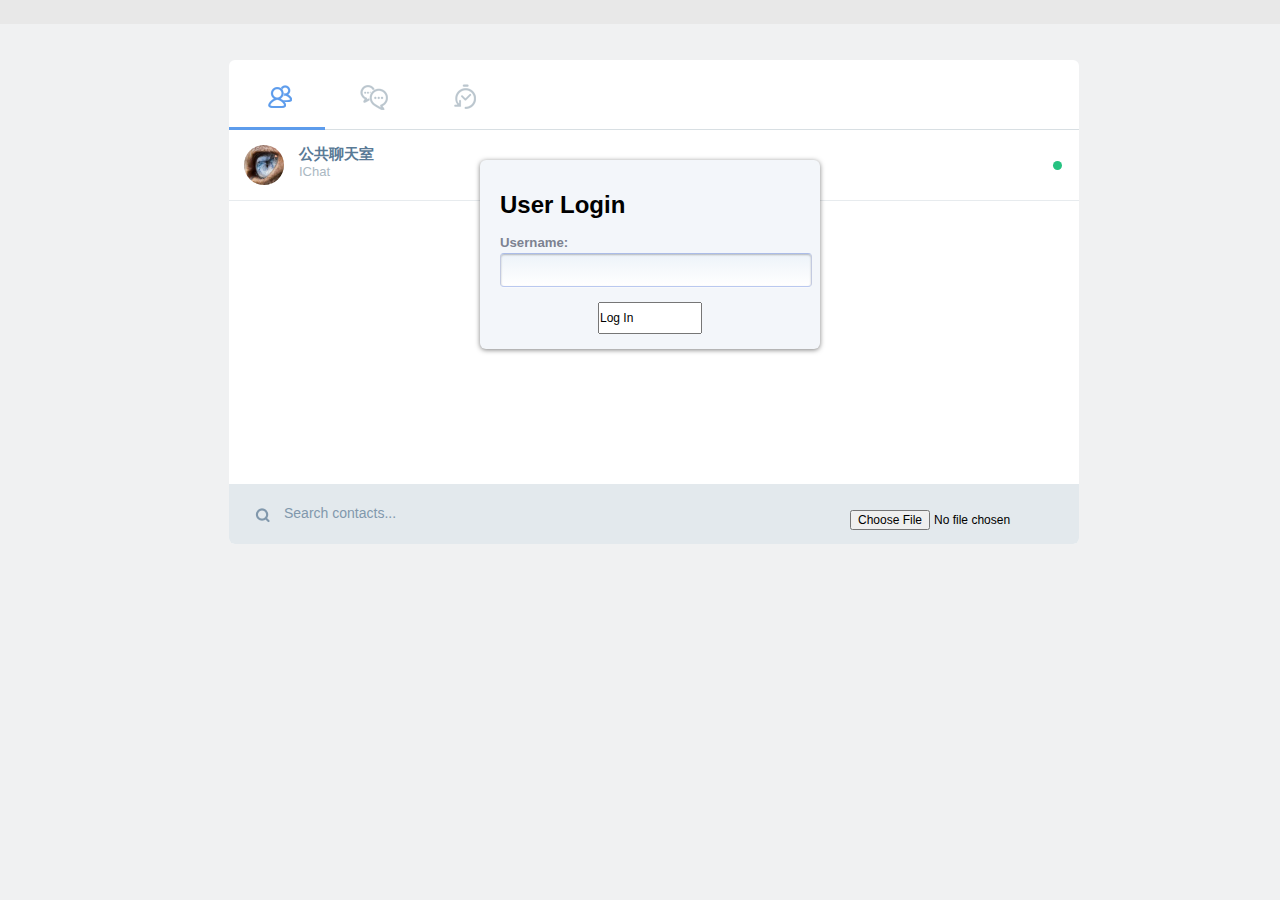
<file: web/page/index.html>
<!Doctype html>
<html lang="zh">
<head>
	<meta charset="UTF-8">
	<meta http-equiv="X-UA-Compatible" content="IE=edge,chrome=1"> 
	<meta name="viewport" content="width=device-width, initial-scale=1.0">
	<title>IChat</title>
	<link rel="stylesheet" type="text/css" href="css/normalize.css" />
	<link rel="stylesheet" type="text/css" href="css/default.css">
	<link rel="stylesheet" type="text/css" href="css/styles.css">
	<!--[if IE]>
		<script src="js/html5.min.js"></script>
	<![endif]-->




</head>
<body>

	<div class="jq22-container">

		<div class="jq22-content bgcolor-3">
			<div id="chatbox" >
				<div id="friendslist">
			    	<div id="topmenu">
			        	<span class="friends"></span>
			            <span class="chats" onclick="window.open('http://localhost:8080/page/Customer.html' +
			            											'?name='+ self_name+'&img='+self_imgurl);"></span>
			            <span class="history"></span>
			        </div>
			        
			        <div id="friends" style="overflow: auto;height: 355px;">
			        	<div class="chatroom" id="chatroom" onclick="refresh('chatroom')">
			            	<img src="img/0.jpg" />
			                <p>
			                	<strong style="display: block;">公共聊天室</strong>
				                <span style="display: block;">IChat</span>
			                </p>
			                <div class="status available"></div>
			            </div>

						<!--
			            <div class="friend">
			            	<img src="img/5_copy.jpg" />
			                <p>
			                <strong>	Darnell	Strickland</strong>
				                <span>darnellstrickland@gmail.com</span>
			                </p>
			                <div class="status inactive"></div>
			            </div>
						-->

			            <div id="search">
				            <input type="text" id="searchfield" value="Search contacts..." />
			            </div>
			            
			        </div>                
			        
			    </div>	
			    
			    <div id="chatview" class="p1">    	
			        <div id="profile" >

			            <div id="close">
			                <div class="cy"></div>
			                <div class="cx"></div>
			            </div>
			            
			            <p>Miro Badev</p>
			            <span>github.com/Samaritan-Infi</span>
			        </div>
			        <div id="chat-messages">
			        	<label>Thursday 02</label>
			            
			            <div class="message">
			            	<img src="img/0.jpg" />
			                <div class="bubble">
			                	Welcome to ICHAT , enjoy yourself !
			                    <div class="corner"></div>
			                    <span>2018-1-21</span>
			                </div>
			            </div>
			            

			            
			        </div>
			    	
			        <div id="sendmessage">
			        	<input type="text" style="width:700px;" placeholder="type and press enter to chat" id="chat"  />
			            <button id="send"></button>
			        </div>
			    
			    </div>

			</div>	
		</div>
		
	</div>

	<input type="file" id="file" name="file" style="position: absolute; left: 850px;top:510px;"/>
	<div id="result"></div>

<div class="noscript"><h2 style="color: #ff0000">Seems your browser doesn't support Javascript! Websockets rely on Javascript being enabled. Please enable
	Javascript and reload this page!</h2></div>
<div>
	<p>

	</p>
	<div id="console-container">

	</div>
</div>


<div id="loginmodal" style="z-index: -1;position: absolute;left: 480px;top: 160px;">
	<h1>User Login</h1>
	<form id="loginform" name="loginform" method="post" action="index.html">
		<label for="username">Username:</label>
		<input type="text" name="username" id="username" class="txtfield" tabindex="1">

		<div class="center"><input  name="btn" id="btn" class="flatbtn-blu hidemodal" value="Log In" tabindex="3"
			style="width: 100px;height: 28px;" onclick="login_button_click()" >
		</div>
	</form>
</div>
	<!-- 处理服务器内容-->

	<script type="application/javascript">
        var Chat = {};
        /*
         * 判断语句是否为自己发出的
         */
        var self_send = 0 ;
        var self_imgurl = "" ;
        var self_name = "" ;
        Chat.socket = null;

        //判断当前对象是哪一个 ，默认为聊天室
        var chat_object = "chatroom" ;

        //初始化头像的连接地址
        var imgurl_list = new Array();
        imgurl_list[0] = "img/0.jpg" ;
        for(var i = 1 ; i < 16 ; i ++ ){
            imgurl_list[i] = ("img/" + i + ".jpg" ).toString();
		}

        /*
         * 记录所有人的对话
         */
        var wide_chat = new Array() ;
        wide_chat[0] = ' ^Welcome to ICHAT , enjoy yourself !^img/0.jpg' ;
        var wide_chat_pos = 1 ;

        var solo_map = new Map(); 		//列表人员的map
		var solo_img_list = new Array() ; // 列表头像map
        var solo_num = 0 ; // 列表总人数 从1开始

        var solo_chat = new Array() ; //存对应个人的对话
		var solo_chat_num = new Array() ; //存对应个人的对话的个数 每个从0开始

		//判断是否要发送图片
		var img_Base64 ;
		var img_Base64_status = 0 ;

        Chat.connect = (function(host) {
            if ('WebSocket' in window) {
                Chat.socket = new WebSocket(host);
            } else if ('MozWebSocket' in window) {
                Chat.socket = new MozWebSocket(host);
            } else {
                Console.log('Error: WebSocket is not supported by this browser.');
                return;
            }

            Chat.socket.onopen = function () {
                Console.log('Info: WebSocket connection opened.');
                document.getElementById('chat').onkeydown = function(event) {
                    if (event.keyCode == 13) {
                        //用于区分广播还是私聊
						if(chat_object == 'chatroom'){
                            var command = "WIDE^" ;
						}else{
						    var command = "SOLO^" ;
						}
                        Chat.sendMessage(command);
                    }
                };
            };

            Chat.socket.onclose = function () {
                document.getElementById('chat').onkeydown = null;
                Console.log('Info: WebSocket closed.');
            };

            Chat.socket.onmessage = function (message) {
                Console.log(message.data);
            };
        });
        //建立连接时不能发送消息，不然会报错
        Chat.initialize = function() {
            if (window.location.protocol == 'http:') {
                Chat.connect('ws://' + window.location.host + '/websocket/chat');
            } else {
                Chat.connect('wss://' + window.location.host + '/websocket/chat');
            }
            //分配随机的图片地址
            self_imgurl = imgurl_list[Math.floor(Math.random()*15) + 1];
            document.getElementById("loginmodal").style.zIndex = '2' ;
        };

        //注意这里的command 都已经在末尾添加了'^'符号
        Chat.sendMessage = (function(command) {
            var string = document.getElementById('chat').value;

            // 检查发送方是否期望发送图片
			//IMAGE绝对路径
			// alert(string.substring(0 , 5)) ;
            // if(string.substring(0 , 5) == 'image' || string.substring(0 , 5) == 'IMAGE'){
			// 	string = getBase64Image(string.substr(5)) ;
			// 	alert(string);
            // }
			if(img_Base64_status == 1){
			    string = img_Base64 ;
			    img_Base64_status = 0 ;
			}

            if(command == "SOLO^"){
                var message = command  + chat_object + '^' + string;
                build_self_contact(self_name + ":" + string , self_imgurl) ;
                //alert(command + chat_object + '^' + document.getElementById('chat').value);
			}
			else {
                var message = command + string;
            }

            if (message != '') {

                self_send = 1 ;
                // build_self_contact(message , "img/2_copy.jpg") ;
				//alert(message) ;
                Chat.socket.send(message);
                document.getElementById('chat').value = '';
            }
        });
        /*
         * 自己发言时，建立右边对话
         */
        function build_self_contact(message,imgsrc) {
            var parent = document.getElementById("chat-messages") ;

            var div = document.createElement("div");
            div.className = "message right" ;
            var img = document.createElement("img");
            img.src = imgsrc ;
            div.appendChild(img) ;

            var div_bubble = document.createElement("div_bubble");
            div_bubble.className = "bubble" ;

            if(isIMG(message)){
                ///判断是否为图片
                var img_message = document.createElement("img") ;
                img_message.src = "img/look" + message.split(':')[1] + '.gif';
                img_message.style.marginLeft = '0px' ;
                img_message.style.marginTop = '0px' ;
                img_message.style.marginRight = '0px' ;
                img_message.style.marginBottom = '0px' ;
                div_bubble.appendChild(img_message) ;
            }
            else if(isBase64(message)){

                var img_message = document.createElement("img") ;
                var pre = message.split(':')[0].length ;
                message = message.substr(pre + 1) ;
                //var tt = message.substr(28) ;
                //alert(message) ;
                img_message.src = message;
                //alert('' + img_message.src) ;

                img_message.style.margin = '0px' ;
                //img_message.style.marginTop = '0px' ;
                div_bubble.appendChild(img_message) ;
            }
            else{
                div_bubble.innerText = message ;
            }

            var div_corner = document.createElement("div");
            div_corner.className = "corner" ;
            div_bubble.appendChild(div_corner) ;
            var span = document.createElement("span") ;
            var time = new Date().Format("hh:mm:ss");
            span.innerText = time ;
            div_bubble.appendChild(span) ;

            div.appendChild(div_bubble) ;
            parent.appendChild(div) ;
        }
        /*
         * 处理时间格式
         */
        Date.prototype.Format = function (fmt) {
            var o = {
                "M+": this.getMonth() + 1, //月份
                "d+": this.getDate(), //日
                "h+": this.getHours(), //小时
                "m+": this.getMinutes(), //分
                "s+": this.getSeconds(), //秒
                "q+": Math.floor((this.getMonth() + 3) / 3), //季度
                "S": this.getMilliseconds() //毫秒
            };
            if (/(y+)/.test(fmt)) fmt = fmt.replace(RegExp.$1, (this.getFullYear() + "").substr(4 - RegExp.$1.length));
            for (var k in o)
                if (new RegExp("(" + k + ")").test(fmt)) fmt = fmt.replace(RegExp.$1, (RegExp.$1.length == 1) ? (o[k]) : (("00" + o[k]).substr(("" + o[k]).length)));
            return fmt;
        }
        function isIMG(message) {
            var array = message.split(':') ;
            message = array[1] ;
            // alert(array[1]) ;
            // alert('/');
            if(message.charAt(0) == '/')
				return true ;
            return false ;
        }
        function isBase64(message){
            var array = message.split(':') ;
            message = array[1] ;

            if(array.length > 2 && message == 'data')
                return true ;
            return false ;
		}
        /*
         * 收到回复时建立左边对话
         */
        function  build_other_contact(message , imgsrc) {
            var parent = document.getElementById("chat-messages") ;

            var div = document.createElement("div");
            div.className = "message" ;
            var img = document.createElement("img");
            img.src = imgsrc ;
            div.appendChild(img) ;
			//alert(imgsrc) ;

            var div_bubble = document.createElement("div_bubble");
            div_bubble.className = "bubble" ;
            if(isIMG(message)){
                ///判断是否为图片
                var img_message = document.createElement("img") ;
                img_message.src = "img/look"  + message.split(':')[1] + '.gif';
                img_message.style.marginLeft = '0px' ;
                img_message.style.marginTop = '0px' ;
                div_bubble.appendChild(img_message) ;
			}
            else if(isBase64(message)){

                var img_message = document.createElement("img") ;
                var pre = message.split(':')[0].length ;
                message = message.substr(pre + 1) ;
                //var tt = message.substr(28) ;
                //alert(message) ;
                img_message.src = message;
                //alert('' + img_message.src) ;

                img_message.style.marginLeft = '0px' ;
                img_message.style.marginTop = '0px' ;
                div_bubble.appendChild(img_message) ;
			}
            else{
                div_bubble.innerText = message ;
			}

            var div_corner = document.createElement("div");
            div_corner.className = "corner" ;
            div_bubble.appendChild(div_corner) ;
            var span = document.createElement("span") ;
            var time = new Date().Format("hh:mm:ss");
            span.innerText = time ;
            div_bubble.appendChild(span) ;

            div.appendChild(div_bubble) ;
            parent.appendChild(div) ;
        }
        var Console = {};
        var SinglePerson = "" ;


        /*
         * 对服务器的回信进行响应
         */
        Console.log = (function(message) {
            /*
             * 返回当前用户列表
             */
            var array = message.split("^") ;

            if(array[0] == "LIST"){
                return_list(message) ;
                return ;
            }else if(array[0] == "JOIN"){
                var console = document.getElementById('chat-messages');
                var div = document.createElement('div');
				div.className = 'bubble' ;
				div.style.marginLeft = '350px';
				div.style.background = '#f0f4f7' ;
				div.style.width = '150px';
				div.innerText = array[1] ;
				console.appendChild(div);
                while (console.childNodes.length > 25) {
                    console.removeChild(console.firstChild);
                }
                console.scrollTop = console.scrollHeight;
			}else if(array[0] == "EXIT"){
                var console = document.getElementById('chat-messages');
                var div = document.createElement('div');
                div.className = 'bubble' ;
                div.style.marginLeft = '350px';
                div.style.background = '#f0f4f7' ;
                div.style.width = '150px';
                div.innerText = array[1] ;
                console.appendChild(div);
                while (console.childNodes.length > 25) {
                    console.removeChild(console.firstChild);
                }
                console.scrollTop = console.scrollHeight;
			}else if(array[0] == "WIDE"){

                var console = document.getElementById('chat-messages');
                var p = document.createElement('p');
                p.style.wordWrap = 'break-word';
                p.innerHTML = array[1];

                wide_chat[wide_chat_pos ++ ] = array[1] + '^' + array[2] + '^' + array[3];



                if(chat_object == "chatroom"){
                    if(self_send == 0)
                        build_other_contact(array[1] + ':' + array[2], array[3]);
                    else
                        build_self_contact(array[1] + ':' + array[2] , self_imgurl);
				}
                self_send = 0 ;
                while (console.childNodes.length > 25) {
                    console.removeChild(console.firstChild);
                }
                console.scrollTop = console.scrollHeight;
            }else if(array[0] == "SOLO"){
                //SOLO^发送者^信息
                //alert(array[1] + "  " + array[2] + " " + array[3]) ;

                for(var key in solo_map){
                    alert("属性：" + key + ",值：" + solo_map[key]);
                }

                var name_num = solo_map.get(array[1]) ;

                if(solo_chat_num[name_num] == 0){
                    solo_chat[name_num] = new Array() ;
				}

				var chat_num = solo_chat_num[name_num] ;
				solo_chat[name_num][chat_num] = array[1] + '^' + array[3] ;
				solo_chat_num[name_num] ++ ;

				//注意自己现在可能不在这个界面
				if(chat_object == array[1]){
				    //如果已经在这个界面，在发送时已经处理，比不处理
                    // if(array[1].toString() == self_name){
                     //    build_self_contact(array[1] + ': ' + array[3] , self_imgurl) ;
                    // }else
                    if(array[1].toString() != self_name){
                        build_other_contact(array[1] + ':' + array[3] , array[2]);
                    }
				}
			}
        });
        /*
         * 向服务器发送当前用户信息
         */
        function send_user() {

            var message = "USER^" + self_name +"^"+self_imgurl;
            Chat.socket.send(message);
        }

		//初始化
        Chat.initialize();




        document.addEventListener("DOMContentLoaded", function() {
            // Remove elements with "noscript" class - <noscript> is not allowed in XHTML
            var noscripts = document.getElementsByClassName("noscript");
            for (var i = 0; i < noscripts.length; i++) {
                noscripts[i].parentNode.removeChild(noscripts[i]);
            }
        }, false);

        /*
         * 向服务器请求当前在线人员list
         */
        function send_list() {

            var message = "LIST";
            Chat.socket.send(message);
        }

        /*
         * 清除屏幕message元素，清除对话框中的信息
         */
        function clear_message() {
            var message_list = document.getElementsByClassName("message") ;

            // 不能用for循环来删除，因为这个list好像会动态改变，删除后，原来的123位置会改到012，所以每次只能删除一半的元素

            while(message_list.length > 0){
                var temp = message_list[0] ;
                temp.remove();
            }
        }
        /*
         * 将服务器返回的list处理显示到界面上
         */

        function  return_list(message) {

            var list = document.getElementById("friends") ;
            var friend_list = document.getElementsByClassName("friend") ;
            var array = message.split("^") ;

            // 不能用for循环来删除，因为这个list好像会动态改变，删除后，原来的123位置会改到012，所以每次只能删除一半的元素
            //写到实验报告里
            //for(var i = 0 ; i < friend_list.length ; ){
            while(friend_list.length > 0){
                var temp = friend_list[0] ;
                temp.remove();
            }

            //alert(string) ;

            for(var i = 1 ; i < array.length - 1; i ++){

				var name = array[i].toString() ;
				if(name == 'LIST') continue ;
                if(solo_map.has(name)){

				}else{

                    solo_num ++ ;
                    solo_map.set(name , solo_num) ;
                    solo_img_list[solo_num] = array[i + 1].toString() ;

                    solo_chat_num[solo_num] = 0 ;
                    //alert(name +  '  here' + ' ' + solo_map.get(name) );

				}
                i ++ ;
            }

            for(var i = 1 ; i < array.length - 1; i ++){
                if(array[i].toString() == "LIST") continue ;
                var div = document.createElement('div');
                div.className = "friend" ;
                div.id = array[i].toString() ;

				div.onclick = function () {
				    var id = this.id ;
				    chat_object = id ;
                    clear_message() ;
                    if(id == "chatroom"){
                        for(var i = 0 ; i < wide_chat_pos ; i ++ ){
                            //wide_chat[wide_chat_pos ++ ] = array[1] + '^' + array[2] + '^' + array[3];
                            var array = wide_chat[i].split('^') ;
                            if(array[0] == self_name)
                                build_self_contact(array[0] + ':' + array[1] , self_imgurl);
                            else
                                build_other_contact(array[0] + ':' + array[1], array[2]);
                            //alert(array[0] + ':' + array[1] + ':' + array[2]) ;
                        }
                        return ;
                    }else{
                        var id_num = solo_map.get(id) ;
                        var img_other = solo_img_list[id_num] ;
                        for(var i = 0 ; i < solo_chat_num[id_num] ; i ++ ){
                            var array = solo_chat[id_num][i].split("^") ;
                            if(array[0] == self_name)
                                build_self_contact(array[0] + ':' + array[1] , self_imgurl);
                            else
                                build_other_contact(array[0] + ':' + array[1], img_other);
                        }
                    }
				}


                var img = document.createElement("img") ;
                img.src = array[i+1].toString() ;
                div.appendChild(img) ;
                var p = document.createElement("p") ;
                var strong = document.createElement("strong");
                strong.style.display = "block" ;
                strong.innerText = array[i].toString() ;
                var span = document.createElement("span");
                span.innerText = "github.com/Samaritan-Infi" ;
                p.appendChild(strong) ;
                p.appendChild(span) ;
                div.appendChild(p) ;
                var div_available = document.createElement("div");
                div_available.className = "status available";
                div.appendChild(div_available) ;
				i ++ ;

                list.appendChild(div);

                //给chatlist 中的添加的每一个个人 添加jquery 来进行私人聊天
				build_link_panel(array[i - 1].toString() , img.src) ;
            }
        }
		/*
		 * 将jquery新建的面板附着到传入的div中
		 */
		function build_link_panel(main_id , imgurl) {
			var div_chatview = document.createElement('div');
			div_chatview.className = 'p1' + main_id ;
			div_chatview.id = 'chatview' + main_id ;
			div_chatview.style.display = 'block' ;

			var div_profile = document.createElement('div');
			div_profile.className = 'animate' + main_id;
			div_profile.id = 'profile' + main_id;

			var div_close = document.createElement('div');
			div_close.id = 'close' ;

			var div_close_x = document.createElement('div');
			div_close_x.className = 'cy s1 s2 s3' ;

			var div_close_y = document.createElement('div');
			div_close_y.className = 'cx s1 s2 s3' ;

			div_close.appendChild(div_close_x) ;
			div_close.appendChild(div_close_y) ;

			var p = document.createElement('p');
			p.className = 'animate' ;
			p.innerText = main_id ;

			var span = document.createElement('span') ;
			span.innerText = 'mirobadev@gmail.com' ;

			div_profile.appendChild(div_close) ;
			div_profile.appendChild(p) ;
			div_profile.appendChild(span) ;

			var div_chat_message = document.createElement('div') ;
			div_chat_message.className = 'animate' ;
			div_chat_message.id = 'chat-messages' ;

			var label = document.createElement('label');
			label.innerText = new Date().Format("hh:mm:ss") ;

			div_chat_message.appendChild(label) ;

			var div_sendmessage = document.createElement('div');
			div_sendmessage.id = 'sendmessage' ;

			var input = document.createElement('input') ;
			input.id = 'chat';
			input.style.width = '700px';
			input.type = 'text' ;
			input.placeholder = 'type and press enter to chat' ;

			var button = document.createElement('button') ;
			button.id = 'send' ;

			var img = document.createElement('img') ;
			img.src = imgurl ;
			img.className = 'floatingImg' ;
			img.style.left = '388px' ;
			img.style.top = '20px' ;
			img.style.width = '68px' ;

			div_chatview.appendChild(div_profile) ;
			div_chatview.appendChild(div_chat_message) ;
			div_chatview.appendChild(div_sendmessage);
			div_chatview.appendChild(img) ;

			linkJquery(main_id) ;
         }

        function linkJquery( main_panel) {
             $('.friend').each(function () {
                 $(this).click(function () {
                     var childOffset = $(this).offset();
                     var parentOffset = $(this).parent().parent().offset();
                     var childTop = childOffset.top - parentOffset.top;
                     var clone = $(this).find('img').eq(0).clone();
                     var top = childTop + 12 + 'px';
                     $(clone).css({ 'top': top }).addClass('floatingImg').appendTo('#chatbox');
                     setTimeout(function () {
                         $('#profile p').addClass('animate');
                         $('#profile').addClass('animate');
                     }, 100);
                     setTimeout(function () {
                         $('#chat-messages').addClass('animate');
                         $('.cx, .cy').addClass('s1');
                         setTimeout(function () {
                             $('.cx, .cy').addClass('s2');
                         }, 100);
                         setTimeout(function () {
                             $('.cx, .cy').addClass('s3');
                         }, 200);
                     }, 150);
                     $('.floatingImg').animate({
                         'width': '68px',
                         'left': '388px',
                         'top': '20px'
                     }, 200);
                     var name = $(this).find('p strong').html();
                     var email = $(this).find('p span').html();
                     $('#profile p').html(name);
                     $('#profile span').html(email);
                     //$('.message').not('.right').find('img').attr('src', $(clone).attr('src'));
                     $('#friendslist').fadeOut();
                     $('#chatview').fadeIn();

                     $('#close').unbind('click').click(function () {
                         $('#chat-messages, #profile, #profile p').removeClass('animate');
                         $('.cx, .cy').removeClass('s1 s2 s3');
                         $('.floatingImg').animate({
                             'width': '40px',
                             'top': top,
                             'left': '12px'
                         }, 200, function () {
                             $('.floatingImg').remove();
                         });
                         setTimeout(function () {
                             $('#chatview' ).fadeOut();
                             $('#friendslist').fadeIn();
                         }, 50);
                     });
                 });
             });
             $('.chatroom').each(function () {
                 $(this).click(function () {
                     var childOffset = $(this).offset();
                     var parentOffset = $(this).parent().parent().offset();
                     var childTop = childOffset.top - parentOffset.top;
                     var clone = $(this).find('img').eq(0).clone();
                     var top = childTop + 12 + 'px';
                     $(clone).css({ 'top': top }).addClass('floatingImg').appendTo('#chatbox');
                     setTimeout(function () {
                         $('#profile p').addClass('animate');
                         $('#profile').addClass('animate');
                     }, 100);
                     setTimeout(function () {
                         $('#chat-messages').addClass('animate');
                         $('.cx, .cy').addClass('s1');
                         setTimeout(function () {
                             $('.cx, .cy').addClass('s2');
                         }, 100);
                         setTimeout(function () {
                             $('.cx, .cy').addClass('s3');
                         }, 200);
                     }, 150);
                     $('.floatingImg').animate({
                         'width': '68px',
                         'left': '388px',
                         'top': '20px'
                     }, 200);
                     var name = $(this).find('p strong').html();
                     var email = $(this).find('p span').html();
                     $('#profile p').html(name);
                     $('#profile span').html(email);
                     //$('.message').not('.right').find('img').attr('src', $(clone).attr('src'));
                     $('#friendslist').fadeOut();
                     $('#chatview').fadeIn();
                     $('#close').unbind('click').click(function () {
                         $('#chat-messages, #profile, #profile p').removeClass('animate');
                         $('.cx, .cy').removeClass('s1 s2 s3');
                         $('.floatingImg').animate({
                             'width': '40px',
                             'top': top,
                             'left': '12px'
                         }, 200, function () {
                             $('.floatingImg').remove();
                         });
                         setTimeout(function () {
                             $('#chatview').fadeOut();
                             $('#friendslist').fadeIn();
                         }, 50);
                     });
                 });
             });
         }

         /*
          * 用于传输本地图片，将图片转化为BASE64格式发送，在收到的一方解压
          * 这个版本函数不行，是因为基于file协议的，感谢老师教导
          * function getBase64Image(src) {
            alert(src + '  ? ') ;
            var img = new Image() ;
            img.crossOrigin = '';
            img.src = src;

            var canvas = document.createElement("canvas");
            canvas.width = img.width;
            canvas.height = img.height;

            var ctx = canvas.getContext("2d");
            ctx.drawImage(img, 0, 0, img.width, img.height);

            var ext = src.substring(src.lastIndexOf(".")+1).toLowerCase();
            var dataURL = canvas.toDataURL("image/"+ext);
            alert(dataURL);
            return dataURL;
        }

          */

	</script>
	<script type="text/javascript">
        //读取图片
        function ProcessFile(e) {
            var file = document.getElementById('file').files[0];
            if (file) {
                var reader = new FileReader();
                reader.onload = function (event) {
                    img_Base64 = event.target.result;
                    img_Base64_status = 1 ;
                    //alert(txt);
                    var img = document.createElement("img");
                    img.src = txt;//将图片base64字符串赋值给img的src
                    //document.getElementById("result").appendChild(img);
                };
            }
            reader.readAsDataURL(file);
        }

        function contentLoaded() {
            document.getElementById('file').addEventListener('change',
                ProcessFile, false);
        }

        window.addEventListener("DOMContentLoaded", contentLoaded, false);

	</script>
	<script>
		/*
		 * 清除屏幕，然后根据id重新添加
		 */
		function refresh(id) {
			clear_message() ;
			chat_object = id ;
			if(id == "chatroom"){
			    for(var i = 0 ; i < wide_chat_pos ; i ++ ){
                    //wide_chat[wide_chat_pos ++ ] = array[1] + '^' + array[2] + '^' + array[3];
					var array = wide_chat[i].split('^') ;
                    if(array[0] == self_name)
                        build_self_contact(array[0] + ':' + array[1] , self_imgurl);
                    else
                        build_other_contact(array[0] + ':' + array[1], array[2]);
                    //alert(array[0] + ':' + array[1] + ':' + array[2]) ;
				}
			    return ;
			}else{
			    var id_num = solo_map.get(id) ;
			    var img_other = solo_img_list[id_num] ;
			    for(var i = 0 ; i < solo_chat_num[id_num] ; i ++ ){
			        var array = solo_chat[id_num][i].split("^") ;
                    if(array[0] == self_name)
                        build_self_contact(array[0] + ':' + array[1] , self_imgurl);
                    else
                        build_other_contact(array[0] + ':' + array[1], img_other);
				}
			}
        }
	</script>
	<script type="text/javascript">
        function login_button_click() {
            self_name = document.getElementById('username').value ;
            var panel = document.getElementById('loginmodal') ;
            panel.style.zIndex = '-1' ;
            panel.style.display = 'none' ;

            send_user() ;
            send_list() ;
        }
	</script>

<script src="js/jquery.min.js"></script>
	<script>
	$(document).ready(function () {
	    var preloadbg = document.createElement('img');
	    preloadbg.src = 'img/timeline1.png';
	    $('#searchfield').focus(function () {
	        if ($(this).val() == 'Search contacts...') {
	            $(this).val('');
	        }
	    });
	    $('#searchfield').focusout(function () {
	        if ($(this).val() == '') {
	            $(this).val('Search contacts...');
	        }
	    });
	    $('#sendmessage input').focus(function () {
	        if ($(this).val() == 'Send message...') {
	            $(this).val('');
	        }
	    });
	    $('#sendmessage input').focusout(function () {
	        if ($(this).val() == '') {
	            $(this).val('Send message...');
	        }
	    })

	    $('.friend').each(function () {
	        $(this).click(function () {
	            var childOffset = $(this).offset();
	            var parentOffset = $(this).parent().parent().offset();
	            var childTop = childOffset.top - parentOffset.top;
	            var clone = $(this).find('img').eq(0).clone();
	            var top = childTop + 12 + 'px';
	            $(clone).css({ 'top': top }).addClass('floatingImg').appendTo('#chatbox');
	            setTimeout(function () {
	                $('#profile p').addClass('animate');
	                $('#profile').addClass('animate');
	            }, 100);
	            setTimeout(function () {
	                $('#chat-messages').addClass('animate');
	                $('.cx, .cy').addClass('s1');
	                setTimeout(function () {
	                    $('.cx, .cy').addClass('s2');
	                }, 100);
	                setTimeout(function () {
	                    $('.cx, .cy').addClass('s3');
	                }, 200);
	            }, 150);
	            $('.floatingImg').animate({
	                'width': '68px',
	                'left': '388px',
	                'top': '20px'
	            }, 200);
	            var name = $(this).find('p strong').html();
	            var email = $(this).find('p span').html();
	            $('#profile p').html(name);
	            $('#profile span').html(email);
	            //$('.message').not('.right').find('img').attr('src', $(clone).attr('src'));
	            $('#friendslist').fadeOut();
	            $('#chatview').fadeIn();
	            $('#close').unbind('click').click(function () {
	                $('#chat-messages, #profile, #profile p').removeClass('animate');
	                $('.cx, .cy').removeClass('s1 s2 s3');
	                $('.floatingImg').animate({
	                    'width': '40px',
	                    'top': top,
	                    'left': '12px'
	                }, 200, function () {
	                    $('.floatingImg').remove();
	                });
	                setTimeout(function () {
	                    $('#chatview').fadeOut();
	                    $('#friendslist').fadeIn();
	                }, 50);
	            });
	        });
	    });

        $('.chatroom').each(function () {
            $(this).click(function () {
                var childOffset = $(this).offset();
                var parentOffset = $(this).parent().parent().offset();
                var childTop = childOffset.top - parentOffset.top;
                var clone = $(this).find('img').eq(0).clone();
                var top = childTop + 12 + 'px';
                $(clone).css({ 'top': top }).addClass('floatingImg').appendTo('#chatbox');
                setTimeout(function () {
                    $('#profile p').addClass('animate');
                    $('#profile').addClass('animate');
                }, 100);
                setTimeout(function () {
                    $('#chat-messages').addClass('animate');
                    $('.cx, .cy').addClass('s1');
                    setTimeout(function () {
                        $('.cx, .cy').addClass('s2');
                    }, 100);
                    setTimeout(function () {
                        $('.cx, .cy').addClass('s3');
                    }, 200);
                }, 150);
                $('.floatingImg').animate({
                    'width': '68px',
                    'left': '388px',
                    'top': '20px'
                }, 200);
                var name = $(this).find('p strong').html();
                var email = $(this).find('p span').html();
                $('#profile p').html(name);
                $('#profile span').html(email);
                //$('.message').not('.right').find('img').attr('src', $(clone).attr('src'));
                $('#friendslist').fadeOut();
                $('#chatview').fadeIn();
                $('#close').unbind('click').click(function () {
                    $('#chat-messages, #profile, #profile p').removeClass('animate');
                    $('.cx, .cy').removeClass('s1 s2 s3');
                    $('.floatingImg').animate({
                        'width': '40px',
                        'top': top,
                        'left': '12px'
                    }, 200, function () {
                        $('.floatingImg').remove();
                    });
                    setTimeout(function () {
                        $('#chatview').fadeOut();
                        $('#friendslist').fadeIn();
                    }, 50);
                });
            });
        });
	});
	</script>
</body>
</html>
</file>
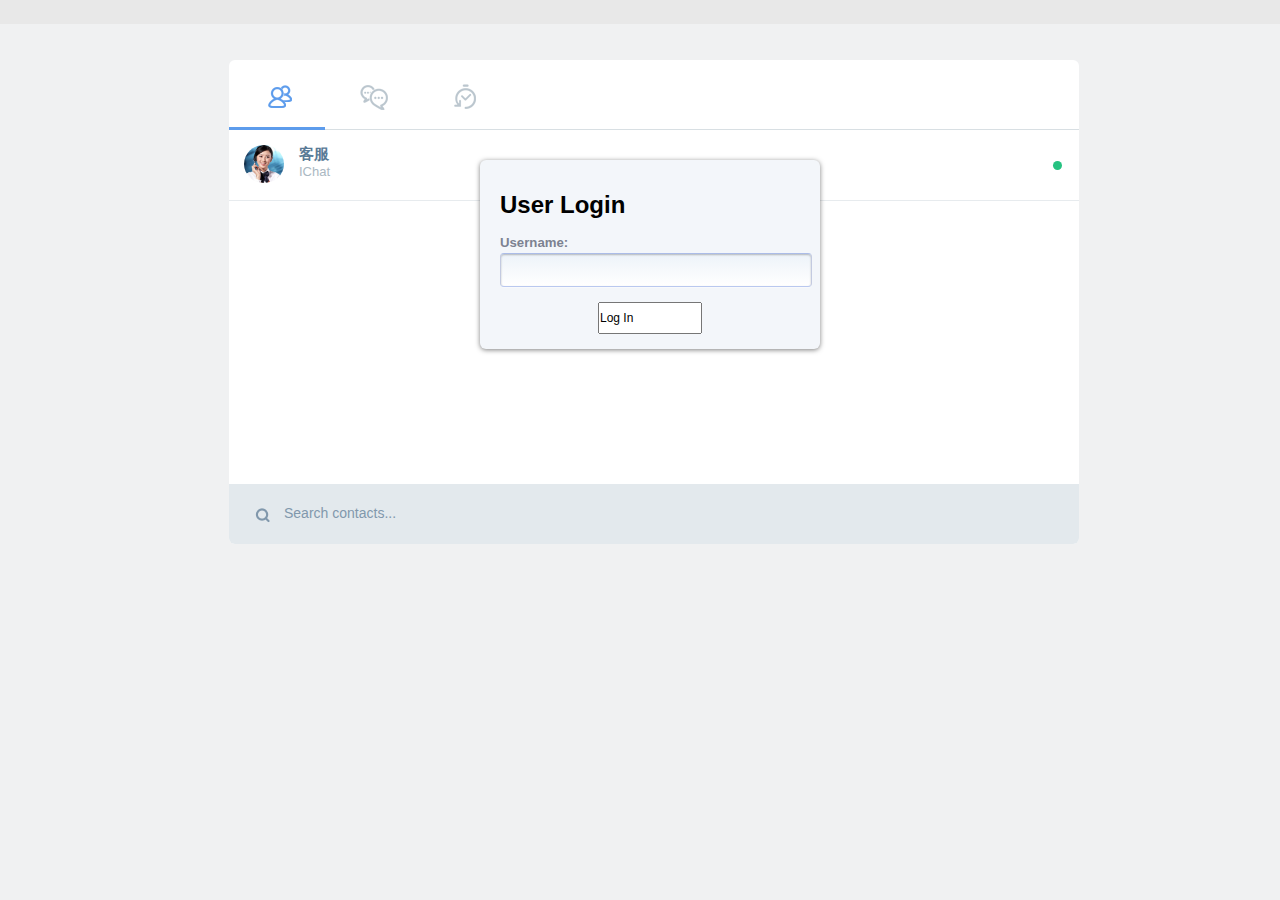
<file: web/page/Customer.html>
<!Doctype html>
<html lang="zh">
<head>
	<meta charset="UTF-8">
	<meta http-equiv="X-UA-Compatible" content="IE=edge,chrome=1">
	<meta name="viewport" content="width=device-width, initial-scale=1.0">
	<title>IChat</title>
	<link rel="stylesheet" type="text/css" href="css/normalize.css" />
	<link rel="stylesheet" type="text/css" href="css/default.css">
	<link rel="stylesheet" type="text/css" href="css/styles.css">
	<!--[if IE]>
	<script src="js/html5.min.js"></script>
	<![endif]-->




</head>
<body>
<!-- 用户连接客服的界面 -->
<div class="jq22-container">

	<div class="jq22-content bgcolor-3">
		<div id="chatbox" >
			<div id="friendslist">
				<div id="topmenu">
					<span class="friends"></span>
					<span class="chats"></span>
					<span class="history"></span>
				</div>

				<div id="friends" style="overflow: auto;height: 355px;">
					<div class="chatroom" id="chatroom" >
						<img src="img/kefu.jpg" />
						<p>
							<strong style="display: block;">客服</strong>
							<span style="display: block;">IChat</span>
						</p>
						<div class="status available"></div>
					</div>

					<!--
                    <div class="friend">
                        <img src="img/5_copy.jpg" />
                        <p>
                        <strong>	Darnell	Strickland</strong>
                            <span>darnellstrickland@gmail.com</span>
                        </p>
                        <div class="status inactive"></div>
                    </div>
                    -->

					<div id="search">
						<input type="text" id="searchfield" value="Search contacts..." />
					</div>

				</div>

			</div>

			<div id="chatview" class="p1">
				<div id="profile" >

					<div id="close">
						<div class="cy"></div>
						<div class="cx"></div>
					</div>

					<p>Miro Badev</p>
					<span>github.com/Samaritan-Infi</span>
				</div>
				<div id="chat-messages">
					<label>Thursday 02</label>

					<div class="message">
						<img src="img/0.jpg" />
						<div class="bubble">
							Welcome to ICHAT , 我有什么能为你解决的 !
							<div class="corner"></div>
							<span>2018-1-21</span>
						</div>
					</div>



				</div>

				<div id="sendmessage">
					<input type="text" style="width:700px;" placeholder="type and press enter to chat" id="chat"  />
					<button id="send"></button>
				</div>

			</div>

		</div>
	</div>

</div>


<div class="noscript"><h2 style="color: #ff0000">Seems your browser doesn't support Javascript! Websockets rely on Javascript being enabled. Please enable
	Javascript and reload this page!</h2></div>
<div>
	<p>

	</p>
	<div id="console-container">

	</div>
</div>


<div id="loginmodal" style="z-index: -1;position: absolute;left: 480px;top: 160px;">
	<h1>User Login</h1>
	<form id="loginform" name="loginform" method="post" action="index.html">
		<label for="username">Username:</label>
		<input type="text" name="username" id="username" class="txtfield" tabindex="1">

		<div class="center"><input  name="btn" id="btn" class="flatbtn-blu hidemodal" value="Log In" tabindex="3"
									style="width: 100px;height: 28px;" onclick="login_button_click()" >
		</div>
	</form>
</div>
<!-- 处理服务器内容-->

<script type="application/javascript">
    var Chat = {};
    /*
     * 判断语句是否为自己发出的
     */
    var self_send = 0 ;
    var self_imgurl = "" ;
    var self_name = "客服1" ;
    Chat.socket = null;

    //判断当前对象是哪一个 ，默认为聊天室
    var chat_object = "chatroom"	 ;

    //初始化头像的连接地址
    var imgurl_list = new Array();
    imgurl_list[0] = "img/0.jpg" ;
    for(var i = 1 ; i < 16 ; i ++ ){
        imgurl_list[i] = ("img/" + i + ".jpg" ).toString();
    }


    var solo_map = new Map(); 		//列表人员的map
    var solo_img_list = new Array() ; // 列表头像map
    var solo_num = 0 ; // 列表总人数 从0开始

    var solo_chat = new Array() ; //存对应个人的对话
    var solo_chat_num = new Array() ; //存对应个人的对话的个数 每个从0开始


    Chat.connect = (function(host) {
        if ('WebSocket' in window) {
            Chat.socket = new WebSocket(host);
        } else if ('MozWebSocket' in window) {
            Chat.socket = new MozWebSocket(host);
        } else {
            Console.log('Error: WebSocket is not supported by this browser.');
            return;
        }

        Chat.socket.onopen = function () {
            Console.log('Info: WebSocket connection opened.');
            document.getElementById('chat').onkeydown = function(event) {
                if (event.keyCode == 13) {
                    //标注为客服
                    var command = "SERVE^" ;

                    Chat.sendMessage(command);
                }
            };
        };

        Chat.socket.onclose = function () {
            document.getElementById('chat').onkeydown = null;
            Console.log('Info: WebSocket closed.');
        };

        Chat.socket.onmessage = function (message) {
            Console.log(message.data);
        };
    });
    //建立连接时不能发送消息，不然会报错
    Chat.initialize = function() {
        if (window.location.protocol == 'http:') {
            Chat.connect('ws://' + window.location.host + '/websocket/chat');
        } else {
            Chat.connect('wss://' + window.location.host + '/websocket/chat');
        }
        //分配随机的图片地址
        self_imgurl = getQueryString('img');
        self_name = getQueryString('name');
        document.getElementById("loginmodal").style.zIndex = '2' ;
        document.getElementById('username').value = self_name;

        document.getElementById('username').disabled = 'disabled' ;
        //alert(self_name + ' ' + self_imgurl) ;
    };

    /*
     * 解析url，传递参数
     */
	function getQueryString(name) {
        var reg = new RegExp("(^|&)" + name + "=([^&]*)(&|$)");
        var r = window.location.search.substr(1).match(reg);
        if(r != null) return unescape(r[2]);
        return '';
    }

    //注意这里的command 都已经在末尾添加了'^'符号
    //前端向服务器发送消息
    Chat.sendMessage = (function(command) {
        //SERVE^用户^用户头像连接地址^客服^语句


        var message = command + self_name + '^' + self_imgurl + '^' + chat_object + '^' +
            document.getElementById('chat').value;

        if (document.getElementById('chat').value != '') {
            self_send = 1 ;
            // build_self_contact(message , "img/2_copy.jpg") ;
            Chat.socket.send(message);
            build_self_contact( self_name + ": " + document.getElementById('chat').value  , self_imgurl) ;

            var name_num = solo_map.get(chat_object) ;
            var chat_num = solo_chat_num[name_num] ;
            solo_chat[name_num][chat_num] = self_name + '^' + document.getElementById('chat').value ;
            solo_chat_num[name_num] ++ ;


            document.getElementById('chat').value = '';

        }
    });
    /*
     * 自己发言时，建立右边对话
     */
    function build_self_contact(message,imgsrc) {
        var parent = document.getElementById("chat-messages") ;

        var div = document.createElement("div");
        div.className = "message right" ;
        var img = document.createElement("img");
        img.src = imgsrc ;
        div.appendChild(img) ;

        var div_bubble = document.createElement("div_bubble");
        div_bubble.className = "bubble" ;
        div_bubble.innerText = message ;
        var div_corner = document.createElement("div");
        div_corner.className = "corner" ;
        div_bubble.appendChild(div_corner) ;
        var span = document.createElement("span") ;
        var time = new Date().Format("hh:mm:ss");
        span.innerText = time ;
        div_bubble.appendChild(span) ;

        div.appendChild(div_bubble) ;
        parent.appendChild(div) ;
    }
    /*
     * 处理时间格式
     */
    Date.prototype.Format = function (fmt) {
        var o = {
            "M+": this.getMonth() + 1, //月份
            "d+": this.getDate(), //日
            "h+": this.getHours(), //小时
            "m+": this.getMinutes(), //分
            "s+": this.getSeconds(), //秒
            "q+": Math.floor((this.getMonth() + 3) / 3), //季度
            "S": this.getMilliseconds() //毫秒
        };
        if (/(y+)/.test(fmt)) fmt = fmt.replace(RegExp.$1, (this.getFullYear() + "").substr(4 - RegExp.$1.length));
        for (var k in o)
            if (new RegExp("(" + k + ")").test(fmt)) fmt = fmt.replace(RegExp.$1, (RegExp.$1.length == 1) ? (o[k]) : (("00" + o[k]).substr(("" + o[k]).length)));
        return fmt;
    }
    /*
     * 收到回复时建立左边对话
     */
    function  build_other_contact(message , imgsrc) {
        var parent = document.getElementById("chat-messages") ;

        var div = document.createElement("div");
        div.className = "message" ;
        var img = document.createElement("img");
        img.src = imgsrc ;
        div.appendChild(img) ;
        //alert(imgsrc) ;

        var div_bubble = document.createElement("div_bubble");
        div_bubble.className = "bubble" ;
        div_bubble.innerText = message ;
        var div_corner = document.createElement("div");
        div_corner.className = "corner" ;
        div_bubble.appendChild(div_corner) ;
        var span = document.createElement("span") ;
        var time = new Date().Format("hh:mm:ss");
        span.innerText = time ;
        div_bubble.appendChild(span) ;

        div.appendChild(div_bubble) ;
        parent.appendChild(div) ;
    }
    var Console = {};
    var SinglePerson = "" ;


    /*
     * 对服务器的回信进行响应
     */
    Console.log = (function(message) {
        /*
         * 返回当前用户列表
         */
        var array = message.split("^") ;
        //alert(message) ;
        if(array[0] == "JOIN"){
            var console = document.getElementById('chat-messages');
            var div = document.createElement('div');
            div.className = 'bubble' ;
            div.style.marginLeft = '350px';
            div.style.background = '#f0f4f7' ;
            div.style.width = '150px';
            div.innerText = array[1] ;
            console.appendChild(div);
            while (console.childNodes.length > 25) {
                console.removeChild(console.firstChild);
            }
            console.scrollTop = console.scrollHeight;
        }else if(array[0] == "EXIT"){
            var console = document.getElementById('chat-messages');
            var div = document.createElement('div');
            div.className = 'bubble' ;
            div.style.marginLeft = '350px';
            div.style.background = '#f0f4f7' ;
            div.style.width = '150px';
            div.innerText = array[1] ;
            console.appendChild(div);
            while (console.childNodes.length > 25) {
                console.removeChild(console.firstChild);
            }
            console.scrollTop = console.scrollHeight;
        }else if(array[0] == "SLIST"){
            work_on_Slist(message) ;
            return ;

		}else if(array[0] == "SERVE"){
            //客服接受用户的消息
            //SERVE^客服^语句
            //alert(message) ;
            if(array.length == 5)
                return ;

            var server = array[1].toString() ;
            var message = array[2].toString() ;


            var name_num = solo_map.get(server) ;


            var chat_num = solo_chat_num[name_num] ;
            solo_chat[name_num][chat_num] = server + '^' + message ;
            solo_chat_num[name_num] ++ ;

            //注意自己现在可能不在这个界面
            if(chat_object == server){
                //如果已经在这个界面，在发送时已经处理，比不处理
                // if(array[1].toString() == self_name){
                //    build_self_contact(array[1] + ': ' + array[3] , self_imgurl) ;
                // }else
                build_other_contact(server + ': ' + message , solo_img_list[name_num]);
            }
        }
    });
    /*
     * 向服务器发送当前用户信息
     */
    function send_user() {

        var message = "USER^" + self_name +"^"+self_imgurl;
        Chat.socket.send(message);
        Chat.socket.send("SLIST") ;
    }

    //初始化
    Chat.initialize();




    document.addEventListener("DOMContentLoaded", function() {
        // Remove elements with "noscript" class - <noscript> is not allowed in XHTML
        var noscripts = document.getElementsByClassName("noscript");
        for (var i = 0; i < noscripts.length; i++) {
            noscripts[i].parentNode.removeChild(noscripts[i]);
        }
    }, false);

    /*
     * 向服务器请求当前在线人员list
     */
    function send_list() {

        var message = "LIST";
        Chat.socket.send(message);
    }

    /*
     * 清除屏幕message元素，清除对话框中的信息
     */
    function clear_message() {
        var message_list = document.getElementsByClassName("message") ;

        // 不能用for循环来删除，因为这个list好像会动态改变，删除后，原来的123位置会改到012，所以每次只能删除一半的元素

        while(message_list.length > 0){
            var temp = message_list[0] ;
            temp.remove();
        }
    }
	function work_on_Slist(message) {
        var list = document.getElementById("friends") ;
        var friend_list = document.getElementsByClassName("friend") ;
        var array = message.split("^") ;

        // 清空列表
        while(friend_list.length > 0){
            var temp = friend_list[0] ;
            temp.remove();
        }

		array  = message.split("^") ;
		for(var i = 1 ; i < array.length ; i ++ ){
      		var name = array[i].toString() ;
            if(name == 'SLIST') continue ;
            if(solo_map.has(name)){

            }else{

                solo_num ++ ;
                solo_map.set(name , solo_num) ;
                solo_img_list[solo_num] = "img/kefu.jpg" ;

                solo_chat_num[solo_num] = 0 ;
                solo_chat[solo_num] = new Array() ;
                //alert(name +  '  here' + ' ' + solo_map.get(name) );

            }
            i ++ ;
        }

        for(var i = 1 ; i < array.length - 1; i ++){
            if(array[i].toString() == "LIST") continue ;
            var div = document.createElement('div');
            div.className = "friend" ;
            div.id = array[i].toString() ;

            div.onclick = function () {
                var id = this.id ;
                chat_object = id ;
                clear_message() ;

				var id_num = solo_map.get(id) ;
				var img_other = solo_img_list[id_num] ;
				for(var i = 0 ; i < solo_chat_num[id_num] ; i ++ ){
					var array = solo_chat[id_num][i].split("^") ;
					if(array[0] == self_name)
						build_self_contact(array[0] + ': ' + array[1] , self_imgurl);
					else
						build_other_contact(array[0] + ': ' + array[1], img_other);
				}

            }

            var img = document.createElement("img") ;
            img.src = array[i+1].toString() ;
            div.appendChild(img) ;
            var p = document.createElement("p") ;
            var strong = document.createElement("strong");
            strong.style.display = "block" ;
            strong.innerText = array[i].toString() ;
            var span = document.createElement("span");
            span.innerText = "github.com/Samaritan-Infi" ;
            p.appendChild(strong) ;
            p.appendChild(span) ;
            div.appendChild(p) ;
            var div_available = document.createElement("div");
            div_available.className = "status available";
            div.appendChild(div_available) ;
            i ++ ;

            list.appendChild(div);

            //给chatlist 中的添加的每一个个人 添加jquery 来进行私人聊天
            build_link_panel(array[i - 1].toString() , img.src) ;
        }
    }
    function  work_on_list() {

        var list = document.getElementById("friends") ;
        var friend_list = document.getElementsByClassName("friend") ;
        var array = message.split("^") ;

        // 不能用for循环来删除，因为这个list好像会动态改变，删除后，原来的123位置会改到012，所以每次只能删除一半的元素
        //写到实验报告里
        //for(var i = 0 ; i < friend_list.length ; ){
        while(friend_list.length > 0){
            var temp = friend_list[0] ;
            temp.remove();
        }

        //alert(string) ;
        for(var key in solo_map){
            var name = key.toString() ;
            var name_num = solo_map.get(name);

            var div = document.createElement('div');
            div.className = "friend" ;
            div.id = name ;

            div.onclick = function () {
                var id = this.id ;
                chat_object = id ;
                clear_message() ;

                var id_num = solo_map.get(id) ;
                var img_other = solo_img_list[id_num] ;
                for(var i = 0 ; i < solo_chat_num[id_num] ; i ++ ){
                    var array = solo_chat[id_num][i].split("^") ;
                    if(array[0] == self_name)
                        build_self_contact(array[0] + ': ' + array[1] , self_imgurl);
                    else
                        build_other_contact(array[0] + ': ' + array[1], img_other);
                }
            }

            var img = document.createElement("img") ;
            img.src = solo_img_list[name_num] ;
            div.appendChild(img) ;
            var p = document.createElement("p") ;
            var strong = document.createElement("strong");
            strong.style.display = "block" ;
            strong.innerText = name.toString() ;
            var span = document.createElement("span");
            span.innerText = "github.com/Samaritan-Infi" ;
            p.appendChild(strong) ;
            p.appendChild(span) ;
            div.appendChild(p) ;
            var div_available = document.createElement("div");
            div_available.className = "status available";
            div.appendChild(div_available) ;

            list.appendChild(div);

            //给chatlist 中的添加的每一个个人 添加jquery 来进行私人聊天
            build_link_panel(name , img.src) ;
        }

    }
    /*
     * 将jquery新建的面板附着到传入的div中
     */
    function build_link_panel(main_id , imgurl) {
        var div_chatview = document.createElement('div');
        div_chatview.className = 'p1' + main_id ;
        div_chatview.id = 'chatview' + main_id ;
        div_chatview.style.display = 'block' ;

        var div_profile = document.createElement('div');
        div_profile.className = 'animate' + main_id;
        div_profile.id = 'profile' + main_id;

        var div_close = document.createElement('div');
        div_close.id = 'close' ;

        var div_close_x = document.createElement('div');
        div_close_x.className = 'cy s1 s2 s3' ;

        var div_close_y = document.createElement('div');
        div_close_y.className = 'cx s1 s2 s3' ;

        div_close.appendChild(div_close_x) ;
        div_close.appendChild(div_close_y) ;

        var p = document.createElement('p');
        p.className = 'animate' ;
        p.innerText = main_id ;

        var span = document.createElement('span') ;
        span.innerText = 'mirobadev@gmail.com' ;

        div_profile.appendChild(div_close) ;
        div_profile.appendChild(p) ;
        div_profile.appendChild(span) ;

        var div_chat_message = document.createElement('div') ;
        div_chat_message.className = 'animate' ;
        div_chat_message.id = 'chat-messages' ;

        var label = document.createElement('label');
        label.innerText = new Date().Format("hh:mm:ss") ;

        div_chat_message.appendChild(label) ;

        var div_sendmessage = document.createElement('div');
        div_sendmessage.id = 'sendmessage' ;

        var input = document.createElement('input') ;
        input.id = 'chat';
        input.style.width = '700px';
        input.type = 'text' ;
        input.placeholder = 'type and press enter to chat' ;

        var button = document.createElement('button') ;
        button.id = 'send' ;

        var img = document.createElement('img') ;
        img.src = imgurl ;
        img.className = 'floatingImg' ;
        img.style.left = '388px' ;
        img.style.top = '20px' ;
        img.style.width = '68px' ;

        div_chatview.appendChild(div_profile) ;
        div_chatview.appendChild(div_chat_message) ;
        div_chatview.appendChild(div_sendmessage);
        div_chatview.appendChild(img) ;

        linkJquery(main_id) ;
    }

    function linkJquery( main_panel) {
        $('.friend').each(function () {
            $(this).click(function () {
                var childOffset = $(this).offset();
                var parentOffset = $(this).parent().parent().offset();
                var childTop = childOffset.top - parentOffset.top;
                var clone = $(this).find('img').eq(0).clone();
                var top = childTop + 12 + 'px';
                $(clone).css({ 'top': top }).addClass('floatingImg').appendTo('#chatbox');
                setTimeout(function () {
                    $('#profile p').addClass('animate');
                    $('#profile').addClass('animate');
                }, 100);
                setTimeout(function () {
                    $('#chat-messages').addClass('animate');
                    $('.cx, .cy').addClass('s1');
                    setTimeout(function () {
                        $('.cx, .cy').addClass('s2');
                    }, 100);
                    setTimeout(function () {
                        $('.cx, .cy').addClass('s3');
                    }, 200);
                }, 150);
                $('.floatingImg').animate({
                    'width': '68px',
                    'left': '388px',
                    'top': '20px'
                }, 200);
                var name = $(this).find('p strong').html();
                var email = $(this).find('p span').html();
                $('#profile p').html(name);
                $('#profile span').html(email);
                //$('.message').not('.right').find('img').attr('src', $(clone).attr('src'));
                $('#friendslist').fadeOut();
                $('#chatview').fadeIn();

                $('#close').unbind('click').click(function () {
                    $('#chat-messages, #profile, #profile p').removeClass('animate');
                    $('.cx, .cy').removeClass('s1 s2 s3');
                    $('.floatingImg').animate({
                        'width': '40px',
                        'top': top,
                        'left': '12px'
                    }, 200, function () {
                        $('.floatingImg').remove();
                    });
                    setTimeout(function () {
                        $('#chatview' ).fadeOut();
                        $('#friendslist').fadeIn();
                    }, 50);
                });
            });
        });
        $('.chatroom').each(function () {
            $(this).click(function () {
                var childOffset = $(this).offset();
                var parentOffset = $(this).parent().parent().offset();
                var childTop = childOffset.top - parentOffset.top;
                var clone = $(this).find('img').eq(0).clone();
                var top = childTop + 12 + 'px';
                $(clone).css({ 'top': top }).addClass('floatingImg').appendTo('#chatbox');
                setTimeout(function () {
                    $('#profile p').addClass('animate');
                    $('#profile').addClass('animate');
                }, 100);
                setTimeout(function () {
                    $('#chat-messages').addClass('animate');
                    $('.cx, .cy').addClass('s1');
                    setTimeout(function () {
                        $('.cx, .cy').addClass('s2');
                    }, 100);
                    setTimeout(function () {
                        $('.cx, .cy').addClass('s3');
                    }, 200);
                }, 150);
                $('.floatingImg').animate({
                    'width': '68px',
                    'left': '388px',
                    'top': '20px'
                }, 200);
                var name = $(this).find('p strong').html();
                var email = $(this).find('p span').html();
                $('#profile p').html(name);
                $('#profile span').html(email);
                //$('.message').not('.right').find('img').attr('src', $(clone).attr('src'));
                $('#friendslist').fadeOut();
                $('#chatview').fadeIn();
                $('#close').unbind('click').click(function () {
                    $('#chat-messages, #profile, #profile p').removeClass('animate');
                    $('.cx, .cy').removeClass('s1 s2 s3');
                    $('.floatingImg').animate({
                        'width': '40px',
                        'top': top,
                        'left': '12px'
                    }, 200, function () {
                        $('.floatingImg').remove();
                    });
                    setTimeout(function () {
                        $('#chatview').fadeOut();
                        $('#friendslist').fadeIn();
                    }, 50);
                });
            });
        });
    }

</script>
<script>
    /*
     * 清除屏幕，然后根据id重新添加
     */
    function refresh(id) {
        clear_message() ;
        chat_object = id ;
        if(id == "chatroom"){
            for(var i = 0 ; i < wide_chat_pos ; i ++ ){
                //wide_chat[wide_chat_pos ++ ] = array[1] + '^' + array[2] + '^' + array[3];
                var array = wide_chat[i].split('^') ;
                if(array[0] == self_name)
                    build_self_contact(array[0] + ': ' + array[1] , self_imgurl);
                else
                    build_other_contact(array[0] + ': ' + array[1], array[2]);
                //alert(array[0] + ':' + array[1] + ':' + array[2]) ;
            }
            return ;
        }else{
            var id_num = solo_map.get(id) ;
            var img_other = solo_img_list[id_num] ;
            for(var i = 0 ; i < solo_chat_num[id_num] ; i ++ ){
                var array = solo_chat[id_num][i].split("^") ;
                if(array[0] == self_name)
                    build_self_contact(array[0] + ': ' + array[1] , self_imgurl);
                else
                    build_other_contact(array[0] + ': ' + array[1], img_other);
            }
        }
    }
</script>
<script type="text/javascript">
    function login_button_click() {
        self_name = document.getElementById('username').value ;
        var panel = document.getElementById('loginmodal') ;
        panel.style.zIndex = '-1' ;
        panel.style.display = 'none' ;

        send_user() ;

    }
</script>

<script src="js/jquery.min.js"></script>
<script>
    $(document).ready(function () {
        var preloadbg = document.createElement('img');
        preloadbg.src = 'img/timeline1.png';
        $('#searchfield').focus(function () {
            if ($(this).val() == 'Search contacts...') {
                $(this).val('');
            }
        });
        $('#searchfield').focusout(function () {
            if ($(this).val() == '') {
                $(this).val('Search contacts...');
            }
        });
        $('#sendmessage input').focus(function () {
            if ($(this).val() == 'Send message...') {
                $(this).val('');
            }
        });
        $('#sendmessage input').focusout(function () {
            if ($(this).val() == '') {
                $(this).val('Send message...');
            }
        })

        $('.friend').each(function () {
            $(this).click(function () {
                var childOffset = $(this).offset();
                var parentOffset = $(this).parent().parent().offset();
                var childTop = childOffset.top - parentOffset.top;
                var clone = $(this).find('img').eq(0).clone();
                var top = childTop + 12 + 'px';
                $(clone).css({ 'top': top }).addClass('floatingImg').appendTo('#chatbox');
                setTimeout(function () {
                    $('#profile p').addClass('animate');
                    $('#profile').addClass('animate');
                }, 100);
                setTimeout(function () {
                    $('#chat-messages').addClass('animate');
                    $('.cx, .cy').addClass('s1');
                    setTimeout(function () {
                        $('.cx, .cy').addClass('s2');
                    }, 100);
                    setTimeout(function () {
                        $('.cx, .cy').addClass('s3');
                    }, 200);
                }, 150);
                $('.floatingImg').animate({
                    'width': '68px',
                    'left': '388px',
                    'top': '20px'
                }, 200);
                var name = $(this).find('p strong').html();
                var email = $(this).find('p span').html();
                $('#profile p').html(name);
                $('#profile span').html(email);
                //$('.message').not('.right').find('img').attr('src', $(clone).attr('src'));
                $('#friendslist').fadeOut();
                $('#chatview').fadeIn();
                $('#close').unbind('click').click(function () {
                    $('#chat-messages, #profile, #profile p').removeClass('animate');
                    $('.cx, .cy').removeClass('s1 s2 s3');
                    $('.floatingImg').animate({
                        'width': '40px',
                        'top': top,
                        'left': '12px'
                    }, 200, function () {
                        $('.floatingImg').remove();
                    });
                    setTimeout(function () {
                        $('#chatview').fadeOut();
                        $('#friendslist').fadeIn();
                    }, 50);
                });
            });
        });

        $('.chatroom').each(function () {
            $(this).click(function () {
                var childOffset = $(this).offset();
                var parentOffset = $(this).parent().parent().offset();
                var childTop = childOffset.top - parentOffset.top;
                var clone = $(this).find('img').eq(0).clone();
                var top = childTop + 12 + 'px';
                $(clone).css({ 'top': top }).addClass('floatingImg').appendTo('#chatbox');
                setTimeout(function () {
                    $('#profile p').addClass('animate');
                    $('#profile').addClass('animate');
                }, 100);
                setTimeout(function () {
                    $('#chat-messages').addClass('animate');
                    $('.cx, .cy').addClass('s1');
                    setTimeout(function () {
                        $('.cx, .cy').addClass('s2');
                    }, 100);
                    setTimeout(function () {
                        $('.cx, .cy').addClass('s3');
                    }, 200);
                }, 150);
                $('.floatingImg').animate({
                    'width': '68px',
                    'left': '388px',
                    'top': '20px'
                }, 200);
                var name = $(this).find('p strong').html();
                var email = $(this).find('p span').html();
                $('#profile p').html(name);
                $('#profile span').html(email);
                //$('.message').not('.right').find('img').attr('src', $(clone).attr('src'));
                $('#friendslist').fadeOut();
                $('#chatview').fadeIn();
                $('#close').unbind('click').click(function () {
                    $('#chat-messages, #profile, #profile p').removeClass('animate');
                    $('.cx, .cy').removeClass('s1 s2 s3');
                    $('.floatingImg').animate({
                        'width': '40px',
                        'top': top,
                        'left': '12px'
                    }, 200, function () {
                        $('.floatingImg').remove();
                    });
                    setTimeout(function () {
                        $('#chatview').fadeOut();
                        $('#friendslist').fadeIn();
                    }, 50);
                });
            });
        });
    });
</script>
</body>
</html>
</file>
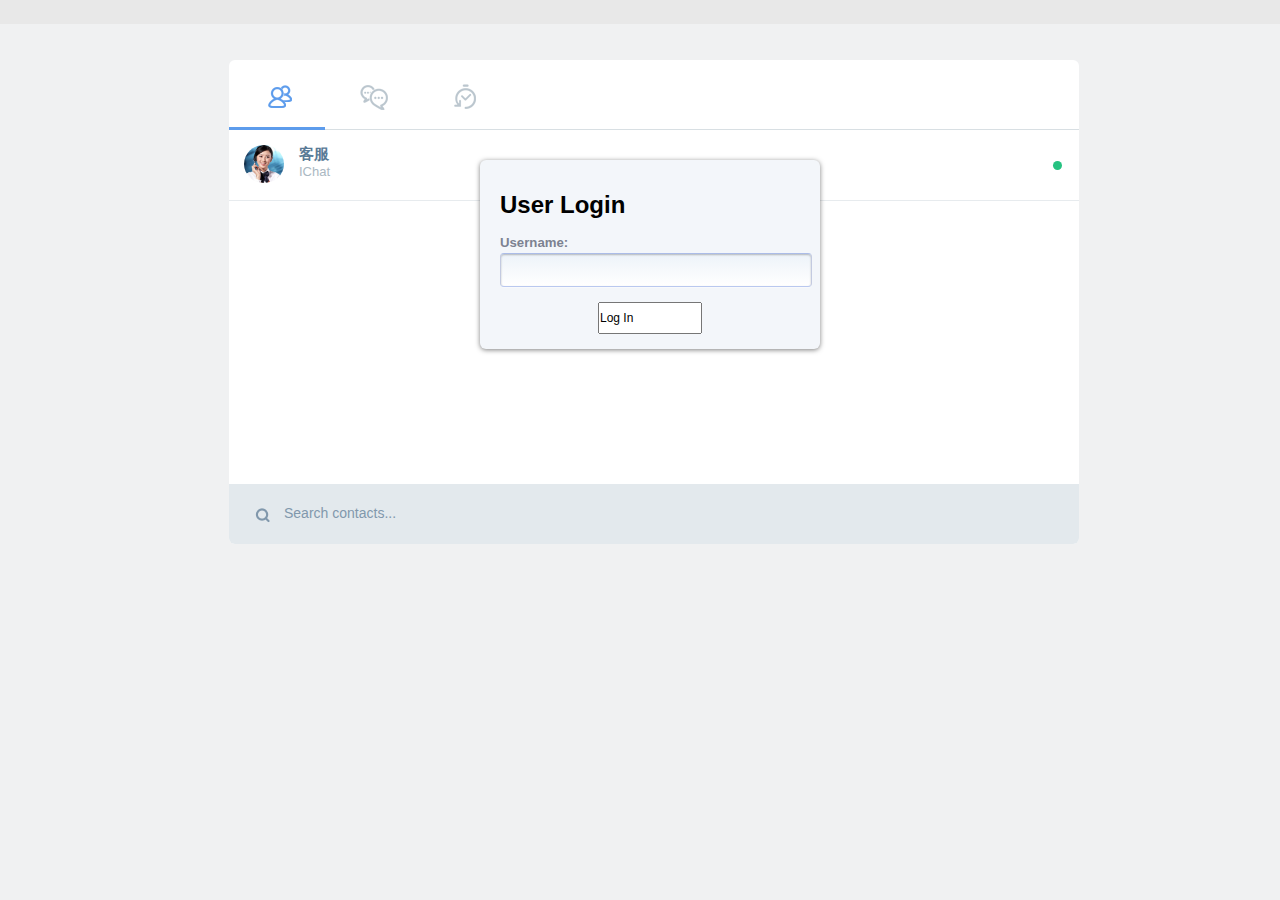
<file: web/page/CustomerService.html>
<!Doctype html>
<html lang="zh">
<head>
	<meta charset="UTF-8">
	<meta http-equiv="X-UA-Compatible" content="IE=edge,chrome=1"> 
	<meta name="viewport" content="width=device-width, initial-scale=1.0">
	<title>IChat</title>
	<link rel="stylesheet" type="text/css" href="css/normalize.css" />
	<link rel="stylesheet" type="text/css" href="css/default.css">
	<link rel="stylesheet" type="text/css" href="css/styles.css">
	<!--[if IE]>
		<script src="js/html5.min.js"></script>
	<![endif]-->




</head>
<body>
	<!-- 客服界面 -->
	<div class="jq22-container">

		<div class="jq22-content bgcolor-3">
			<div id="chatbox" >
				<div id="friendslist">
			    	<div id="topmenu">
			        	<span class="friends"></span>
			            <span class="chats"></span>
			            <span class="history"></span>
			        </div>
			        
			        <div id="friends" style="overflow: auto;height: 355px;">
			        	<div class="chatroom" id="chatroom" >
			            	<img src="img/kefu.jpg" />
			                <p>
			                	<strong style="display: block;">客服</strong>
				                <span style="display: block;">IChat</span>
			                </p>
			                <div class="status available"></div>
			            </div>

						<!--
			            <div class="friend">
			            	<img src="img/5_copy.jpg" />
			                <p>
			                <strong>	Darnell	Strickland</strong>
				                <span>darnellstrickland@gmail.com</span>
			                </p>
			                <div class="status inactive"></div>
			            </div>
						-->

			            <div id="search">
				            <input type="text" id="searchfield" value="Search contacts..." />
			            </div>
			            
			        </div>                
			        
			    </div>	
			    
			    <div id="chatview" class="p1">    	
			        <div id="profile" >

			            <div id="close">
			                <div class="cy"></div>
			                <div class="cx"></div>
			            </div>
			            
			            <p>Miro Badev</p>
			            <span>github.com/Samaritan-Infi</span>
			        </div>
			        <div id="chat-messages">
			        	<label>Thursday 02</label>
			            
			            <div class="message">
			            	<img src="img/0.jpg" />
			                <div class="bubble">
			                	Welcome to ICHAT , 我有什么能为你解决的 !
			                    <div class="corner"></div>
			                    <span>2018-1-21</span>
			                </div>
			            </div>
			            

			            
			        </div>
			    	
			        <div id="sendmessage">
			        	<input type="text" style="width:700px;" placeholder="type and press enter to chat" id="chat"  />
			            <button id="send"></button>
			        </div>
			    
			    </div>

			</div>	
		</div>
		
	</div>


<div class="noscript"><h2 style="color: #ff0000">Seems your browser doesn't support Javascript! Websockets rely on Javascript being enabled. Please enable
	Javascript and reload this page!</h2></div>
<div>
	<p>

	</p>
	<div id="console-container">

	</div>
</div>


<div id="loginmodal" style="z-index: -1;position: absolute;left: 480px;top: 160px;">
	<h1>User Login</h1>
	<form id="loginform" name="loginform" method="post" action="index.html">
		<label for="username">Username:</label>
		<input type="text" name="username" id="username" class="txtfield" tabindex="1">

		<div class="center"><input  name="btn" id="btn" class="flatbtn-blu hidemodal" value="Log In" tabindex="3"
			style="width: 100px;height: 28px;" onclick="login_button_click()" >
		</div>
	</form>
</div>
	<!-- 处理服务器内容-->

	<script type="application/javascript">
        var Chat = {};
        /*
         * 判断语句是否为自己发出的
         */
        var self_send = 0 ;
        var self_imgurl = "" ;
        var self_name = "客服1" ;
        Chat.socket = null;

        //判断当前对象是哪一个 ，默认为聊天室
        var chat_object = "chatroom"	 ;

        //初始化头像的连接地址
        var imgurl_list = new Array();
        imgurl_list[0] = "img/0.jpg" ;
        for(var i = 1 ; i < 16 ; i ++ ){
            imgurl_list[i] = ("img/" + i + ".jpg" ).toString();
		}


        var solo_map = new Map(); 		//列表人员的map
		var solo_img_list = new Array() ; // 列表头像map
        var solo_num = 0 ; // 列表总人数 从0开始

        var solo_chat = new Array() ; //存对应个人的对话
		var solo_chat_num = new Array() ; //存对应个人的对话的个数 每个从0开始


        Chat.connect = (function(host) {
            if ('WebSocket' in window) {
                Chat.socket = new WebSocket(host);
            } else if ('MozWebSocket' in window) {
                Chat.socket = new MozWebSocket(host);
            } else {
                Console.log('Error: WebSocket is not supported by this browser.');
                return;
            }

            Chat.socket.onopen = function () {
                Console.log('Info: WebSocket connection opened.');
                document.getElementById('chat').onkeydown = function(event) {
                    if (event.keyCode == 13) {
                        //标注为客服
						var command = "SERVE^" ;

                        Chat.sendMessage(command);
                    }
                };
            };

            Chat.socket.onclose = function () {
                document.getElementById('chat').onkeydown = null;
                Console.log('Info: WebSocket closed.');
            };

            Chat.socket.onmessage = function (message) {
                Console.log(message.data);
            };
        });
        //建立连接时不能发送消息，不然会报错
        Chat.initialize = function() {
            if (window.location.protocol == 'http:') {
                Chat.connect('ws://' + window.location.host + '/websocket/chat');
            } else {
                Chat.connect('wss://' + window.location.host + '/websocket/chat');
            }
            //分配随机的图片地址
            self_imgurl = "img/kefu.jpg";
            document.getElementById("loginmodal").style.zIndex = '2' ;
        };

        //注意这里的command 都已经在末尾添加了'^'符号
		//前端向服务器发送消息
        Chat.sendMessage = (function(command) {
            //SERVE^用户^用户头像连接地址^客服^语句

			var num = solo_map.get(chat_object) ;
			var imgurl = solo_img_list[num] ;

            var message = command + chat_object + '^' + imgurl + '^' + self_name + '^' +
				document.getElementById('chat').value;

            if (document.getElementById('chat').value != '') {
                self_send = 1 ;
                // build_self_contact(message , "img/2_copy.jpg") ;
                Chat.socket.send(message);
                build_self_contact( self_name + ": " + document.getElementById('chat').value  , self_imgurl) ;


                var name_num = solo_map.get(chat_object) ;
                var chat_num = solo_chat_num[name_num] ;
                solo_chat[name_num][chat_num] = self_name + '^' + document.getElementById('chat').value ;
                solo_chat_num[name_num] ++ ;

                document.getElementById('chat').value = '';

            }
        });
        /*
         * 自己发言时，建立右边对话
         */
        function build_self_contact(message,imgsrc) {
            var parent = document.getElementById("chat-messages") ;

            var div = document.createElement("div");
            div.className = "message right" ;
            var img = document.createElement("img");
            img.src = imgsrc ;
            div.appendChild(img) ;

            var div_bubble = document.createElement("div_bubble");
            div_bubble.className = "bubble" ;
            div_bubble.innerText = message ;
            var div_corner = document.createElement("div");
            div_corner.className = "corner" ;
            div_bubble.appendChild(div_corner) ;
            var span = document.createElement("span") ;
            var time = new Date().Format("hh:mm:ss");
            span.innerText = time ;
            div_bubble.appendChild(span) ;

            div.appendChild(div_bubble) ;
            parent.appendChild(div) ;
        }
        /*
         * 处理时间格式
         */
        Date.prototype.Format = function (fmt) {
            var o = {
                "M+": this.getMonth() + 1, //月份
                "d+": this.getDate(), //日
                "h+": this.getHours(), //小时
                "m+": this.getMinutes(), //分
                "s+": this.getSeconds(), //秒
                "q+": Math.floor((this.getMonth() + 3) / 3), //季度
                "S": this.getMilliseconds() //毫秒
            };
            if (/(y+)/.test(fmt)) fmt = fmt.replace(RegExp.$1, (this.getFullYear() + "").substr(4 - RegExp.$1.length));
            for (var k in o)
                if (new RegExp("(" + k + ")").test(fmt)) fmt = fmt.replace(RegExp.$1, (RegExp.$1.length == 1) ? (o[k]) : (("00" + o[k]).substr(("" + o[k]).length)));
            return fmt;
        }
        /*
         * 收到回复时建立左边对话
         */
        function  build_other_contact(message , imgsrc) {
            var parent = document.getElementById("chat-messages") ;

            var div = document.createElement("div");
            div.className = "message" ;
            var img = document.createElement("img");
            img.src = imgsrc ;
            div.appendChild(img) ;
			//alert(imgsrc) ;

            var div_bubble = document.createElement("div_bubble");
            div_bubble.className = "bubble" ;
            div_bubble.innerText = message ;
            var div_corner = document.createElement("div");
            div_corner.className = "corner" ;
            div_bubble.appendChild(div_corner) ;
            var span = document.createElement("span") ;
            var time = new Date().Format("hh:mm:ss");
            span.innerText = time ;
            div_bubble.appendChild(span) ;

            div.appendChild(div_bubble) ;
            parent.appendChild(div) ;
        }
        var Console = {};
        var SinglePerson = "" ;


        /*
         * 对服务器的回信进行响应
         */
        Console.log = (function(message) {
            /*
             * 返回当前用户列表
             */
            var array = message.split("^") ;

            if(array[0] == "JOIN"){
                var console = document.getElementById('chat-messages');
                var div = document.createElement('div');
				div.className = 'bubble' ;
				div.style.marginLeft = '350px';
				div.style.background = '#f0f4f7' ;
				div.style.width = '150px';
				div.innerText = array[1] ;
				console.appendChild(div);
                while (console.childNodes.length > 25) {
                    console.removeChild(console.firstChild);
                }
                console.scrollTop = console.scrollHeight;
			}else if(array[0] == "EXIT"){
                var console = document.getElementById('chat-messages');
                var div = document.createElement('div');
                div.className = 'bubble' ;
                div.style.marginLeft = '350px';
                div.style.background = '#f0f4f7' ;
                div.style.width = '150px';
                div.innerText = array[1] ;
                console.appendChild(div);
                while (console.childNodes.length > 25) {
                    console.removeChild(console.firstChild);
                }
                console.scrollTop = console.scrollHeight;
			}else if(array[0] == "SERVE"){
                //客服接受用户的消息

                //发给对方的是SERVE^用户^用户头像连接地址^客服^语句
				if(array.length == 3){
				    //自己发出的
					return ;
				}
				alert("有用户发送消息！请及时回复") ;
				var client = array[1].toString() ;
				var imgurl_link = array[2].toString() ;
				var server = array[3].toString() ;
				var message = array[4].toString() ;

				if(!solo_map.has(client)){
				    solo_map.set(client , solo_num);
				    solo_chat_num[solo_num] = 0 ;
				    solo_chat[solo_num] = new Array() ;
                    solo_img_list[solo_num] = imgurl_link ;
				    solo_num ++ ;

					work_on_list(message) ;
				}

                var name_num = solo_map.get(client) ;
				solo_img_list[name_num] = imgurl_link ;

				var chat_num = solo_chat_num[name_num] ;
				solo_chat[name_num][chat_num] = client + '^' + message ;
				solo_chat_num[name_num] ++ ;

				//注意自己现在可能不在这个界面
				if(chat_object == client){
				    //如果已经在这个界面，在发送时已经处理，比不处理
                    // if(array[1].toString() == self_name){
                     //    build_self_contact(array[1] + ': ' + array[3] , self_imgurl) ;
                    // }else
                    if(array[1].toString() != self_name){
                        build_other_contact(client + ': ' + message , imgurl_link);
                    }
				}
			}
        });
        /*
         * 向服务器发送当前用户信息
         */
        function send_user() {
			self_name = "客服" + self_name ;
            var message = "USER^" + self_name +"^"+self_imgurl;
            Chat.socket.send(message);
        }

		//初始化
        Chat.initialize();




        document.addEventListener("DOMContentLoaded", function() {
            // Remove elements with "noscript" class - <noscript> is not allowed in XHTML
            var noscripts = document.getElementsByClassName("noscript");
            for (var i = 0; i < noscripts.length; i++) {
                noscripts[i].parentNode.removeChild(noscripts[i]);
            }
        }, false);

        /*
         * 向服务器请求当前在线人员list
         */
        function send_list() {

            var message = "LIST";
            Chat.socket.send(message);
        }

        /*
         * 清除屏幕message元素，清除对话框中的信息
         */
        function clear_message() {
            var message_list = document.getElementsByClassName("message") ;

            // 不能用for循环来删除，因为这个list好像会动态改变，删除后，原来的123位置会改到012，所以每次只能删除一半的元素

            while(message_list.length > 0){
                var temp = message_list[0] ;
                temp.remove();
            }
        }

        function  work_on_list(message) {

            var list = document.getElementById("friends") ;
            var friend_list = document.getElementsByClassName("friend") ;
            var array = message.split("^") ;

            // 不能用for循环来删除，因为这个list好像会动态改变，删除后，原来的123位置会改到012，所以每次只能删除一半的元素
            //写到实验报告里
            //for(var i = 0 ; i < friend_list.length ; ){
            while(friend_list.length > 0){
                var temp = friend_list[0] ;
                temp.remove();
            }

            //alert(string) ;
			//alert(solo_map);
            solo_map.forEach(function(name_num , key) {
                // alert(key);
                // alert(value);

                var name = key.toString() ;
                var name_num = solo_map.get(name);

                var div = document.createElement('div');
                div.className = "friend" ;
                div.id = name ;

                div.onclick = function () {
                    var id = this.id ;
                    chat_object = id ;
                    clear_message() ;

                    var id_num = solo_map.get(id) ;
                    var img_other = solo_img_list[id_num] ;
                    for(var i = 0 ; i < solo_chat_num[id_num] ; i ++ ){
                        var arr = solo_chat[id_num][i].split("^") ;
                        if(arr[0] == self_name)
                            build_self_contact(arr[0] + ': ' + arr[1] , self_imgurl);
                        else
                            build_other_contact(arr[0] + ': ' + arr[1], img_other);
                    }
                }

                var img = document.createElement("img") ;
                img.src = solo_img_list[name_num] ;
                div.appendChild(img) ;
                var p = document.createElement("p") ;
                var strong = document.createElement("strong");
                strong.style.display = "block" ;
                strong.innerText = name.toString() ;
                var span = document.createElement("span");
                span.innerText = "github.com/Samaritan-Infi" ;
                p.appendChild(strong) ;
                p.appendChild(span) ;
                div.appendChild(p) ;
                var div_available = document.createElement("div");
                div_available.className = "status available";
                div.appendChild(div_available) ;

                list.appendChild(div);

                //给chatlist 中的添加的每一个个人 添加jquery 来进行私人聊天
                build_link_panel(name , img.src) ;
			})

        }
		/*
		 * 将jquery新建的面板附着到传入的div中
		 */
		function build_link_panel(main_id , imgurl) {
			var div_chatview = document.createElement('div');
			div_chatview.className = 'p1' + main_id ;
			div_chatview.id = 'chatview' + main_id ;
			div_chatview.style.display = 'block' ;

			var div_profile = document.createElement('div');
			div_profile.className = 'animate' + main_id;
			div_profile.id = 'profile' + main_id;

			var div_close = document.createElement('div');
			div_close.id = 'close' ;

			var div_close_x = document.createElement('div');
			div_close_x.className = 'cy s1 s2 s3' ;

			var div_close_y = document.createElement('div');
			div_close_y.className = 'cx s1 s2 s3' ;

			div_close.appendChild(div_close_x) ;
			div_close.appendChild(div_close_y) ;

			var p = document.createElement('p');
			p.className = 'animate' ;
			p.innerText = main_id ;

			var span = document.createElement('span') ;
			span.innerText = 'mirobadev@gmail.com' ;

			div_profile.appendChild(div_close) ;
			div_profile.appendChild(p) ;
			div_profile.appendChild(span) ;

			var div_chat_message = document.createElement('div') ;
			div_chat_message.className = 'animate' ;
			div_chat_message.id = 'chat-messages' ;

			var label = document.createElement('label');
			label.innerText = new Date().Format("hh:mm:ss") ;

			div_chat_message.appendChild(label) ;

			var div_sendmessage = document.createElement('div');
			div_sendmessage.id = 'sendmessage' ;

			var input = document.createElement('input') ;
			input.id = 'chat';
			input.style.width = '700px';
			input.type = 'text' ;
			input.placeholder = 'type and press enter to chat' ;

			var button = document.createElement('button') ;
			button.id = 'send' ;

			var img = document.createElement('img') ;
			img.src = imgurl ;
			img.className = 'floatingImg' ;
			img.style.left = '388px' ;
			img.style.top = '20px' ;
			img.style.width = '68px' ;

			div_chatview.appendChild(div_profile) ;
			div_chatview.appendChild(div_chat_message) ;
			div_chatview.appendChild(div_sendmessage);
			div_chatview.appendChild(img) ;

			linkJquery(main_id) ;
         }

         function linkJquery( main_panel) {
             $('.friend').each(function () {
                 $(this).click(function () {
                     var childOffset = $(this).offset();
                     var parentOffset = $(this).parent().parent().offset();
                     var childTop = childOffset.top - parentOffset.top;
                     var clone = $(this).find('img').eq(0).clone();
                     var top = childTop + 12 + 'px';
                     $(clone).css({ 'top': top }).addClass('floatingImg').appendTo('#chatbox');
                     setTimeout(function () {
                         $('#profile p').addClass('animate');
                         $('#profile').addClass('animate');
                     }, 100);
                     setTimeout(function () {
                         $('#chat-messages').addClass('animate');
                         $('.cx, .cy').addClass('s1');
                         setTimeout(function () {
                             $('.cx, .cy').addClass('s2');
                         }, 100);
                         setTimeout(function () {
                             $('.cx, .cy').addClass('s3');
                         }, 200);
                     }, 150);
                     $('.floatingImg').animate({
                         'width': '68px',
                         'left': '388px',
                         'top': '20px'
                     }, 200);
                     var name = $(this).find('p strong').html();
                     var email = $(this).find('p span').html();
                     $('#profile p').html(name);
                     $('#profile span').html(email);
                     //$('.message').not('.right').find('img').attr('src', $(clone).attr('src'));
                     $('#friendslist').fadeOut();
                     $('#chatview').fadeIn();

                     $('#close').unbind('click').click(function () {
                         $('#chat-messages, #profile, #profile p').removeClass('animate');
                         $('.cx, .cy').removeClass('s1 s2 s3');
                         $('.floatingImg').animate({
                             'width': '40px',
                             'top': top,
                             'left': '12px'
                         }, 200, function () {
                             $('.floatingImg').remove();
                         });
                         setTimeout(function () {
                             $('#chatview' ).fadeOut();
                             $('#friendslist').fadeIn();
                         }, 50);
                     });
                 });
             });
             $('.chatroom').each(function () {
                 $(this).click(function () {
                     var childOffset = $(this).offset();
                     var parentOffset = $(this).parent().parent().offset();
                     var childTop = childOffset.top - parentOffset.top;
                     var clone = $(this).find('img').eq(0).clone();
                     var top = childTop + 12 + 'px';
                     $(clone).css({ 'top': top }).addClass('floatingImg').appendTo('#chatbox');
                     setTimeout(function () {
                         $('#profile p').addClass('animate');
                         $('#profile').addClass('animate');
                     }, 100);
                     setTimeout(function () {
                         $('#chat-messages').addClass('animate');
                         $('.cx, .cy').addClass('s1');
                         setTimeout(function () {
                             $('.cx, .cy').addClass('s2');
                         }, 100);
                         setTimeout(function () {
                             $('.cx, .cy').addClass('s3');
                         }, 200);
                     }, 150);
                     $('.floatingImg').animate({
                         'width': '68px',
                         'left': '388px',
                         'top': '20px'
                     }, 200);
                     var name = $(this).find('p strong').html();
                     var email = $(this).find('p span').html();
                     $('#profile p').html(name);
                     $('#profile span').html(email);
                     //$('.message').not('.right').find('img').attr('src', $(clone).attr('src'));
                     $('#friendslist').fadeOut();
                     $('#chatview').fadeIn();
                     $('#close').unbind('click').click(function () {
                         $('#chat-messages, #profile, #profile p').removeClass('animate');
                         $('.cx, .cy').removeClass('s1 s2 s3');
                         $('.floatingImg').animate({
                             'width': '40px',
                             'top': top,
                             'left': '12px'
                         }, 200, function () {
                             $('.floatingImg').remove();
                         });
                         setTimeout(function () {
                             $('#chatview').fadeOut();
                             $('#friendslist').fadeIn();
                         }, 50);
                     });
                 });
             });
         }

	</script>
	<script>
		/*
		 * 清除屏幕，然后根据id重新添加
		 */
		function refresh(id) {
			clear_message() ;
			chat_object = id ;
			if(id == "chatroom"){
			    for(var i = 0 ; i < wide_chat_pos ; i ++ ){
                    //wide_chat[wide_chat_pos ++ ] = array[1] + '^' + array[2] + '^' + array[3];
					var array = wide_chat[i].split('^') ;
                    if(array[0] == self_name)
                        build_self_contact(array[0] + ': ' + array[1] , self_imgurl);
                    else
                        build_other_contact(array[0] + ': ' + array[1], array[2]);
                    //alert(array[0] + ':' + array[1] + ':' + array[2]) ;
				}
			    return ;
			}else{
			    var id_num = solo_map.get(id) ;
			    var img_other = solo_img_list[id_num] ;
			    for(var i = 0 ; i < solo_chat_num[id_num] ; i ++ ){
			        var array = solo_chat[id_num][i].split("^") ;
                    if(array[0] == self_name)
                        build_self_contact(array[0] + ': ' + array[1] , self_imgurl);
                    else
                        build_other_contact(array[0] + ': ' + array[1], img_other);
				}
			}
        }
	</script>
	<script type="text/javascript">
        function login_button_click() {
            self_name = document.getElementById('username').value ;
            var panel = document.getElementById('loginmodal') ;
            panel.style.zIndex = '-1' ;
            panel.style.display = 'none' ;

            send_user() ;

        }
	</script>

<script src="js/jquery.min.js"></script>
	<script>
	$(document).ready(function () {
	    var preloadbg = document.createElement('img');
	    preloadbg.src = 'img/timeline1.png';
	    $('#searchfield').focus(function () {
	        if ($(this).val() == 'Search contacts...') {
	            $(this).val('');
	        }
	    });
	    $('#searchfield').focusout(function () {
	        if ($(this).val() == '') {
	            $(this).val('Search contacts...');
	        }
	    });
	    $('#sendmessage input').focus(function () {
	        if ($(this).val() == 'Send message...') {
	            $(this).val('');
	        }
	    });
	    $('#sendmessage input').focusout(function () {
	        if ($(this).val() == '') {
	            $(this).val('Send message...');
	        }
	    })

	    $('.friend').each(function () {
	        $(this).click(function () {
	            var childOffset = $(this).offset();
	            var parentOffset = $(this).parent().parent().offset();
	            var childTop = childOffset.top - parentOffset.top;
	            var clone = $(this).find('img').eq(0).clone();
	            var top = childTop + 12 + 'px';
	            $(clone).css({ 'top': top }).addClass('floatingImg').appendTo('#chatbox');
	            setTimeout(function () {
	                $('#profile p').addClass('animate');
	                $('#profile').addClass('animate');
	            }, 100);
	            setTimeout(function () {
	                $('#chat-messages').addClass('animate');
	                $('.cx, .cy').addClass('s1');
	                setTimeout(function () {
	                    $('.cx, .cy').addClass('s2');
	                }, 100);
	                setTimeout(function () {
	                    $('.cx, .cy').addClass('s3');
	                }, 200);
	            }, 150);
	            $('.floatingImg').animate({
	                'width': '68px',
	                'left': '388px',
	                'top': '20px'
	            }, 200);
	            var name = $(this).find('p strong').html();
	            var email = $(this).find('p span').html();
	            $('#profile p').html(name);
	            $('#profile span').html(email);
	            //$('.message').not('.right').find('img').attr('src', $(clone).attr('src'));
	            $('#friendslist').fadeOut();
	            $('#chatview').fadeIn();
	            $('#close').unbind('click').click(function () {
	                $('#chat-messages, #profile, #profile p').removeClass('animate');
	                $('.cx, .cy').removeClass('s1 s2 s3');
	                $('.floatingImg').animate({
	                    'width': '40px',
	                    'top': top,
	                    'left': '12px'
	                }, 200, function () {
	                    $('.floatingImg').remove();
	                });
	                setTimeout(function () {
	                    $('#chatview').fadeOut();
	                    $('#friendslist').fadeIn();
	                }, 50);
	            });
	        });
	    });

        $('.chatroom').each(function () {
            $(this).click(function () {
                var childOffset = $(this).offset();
                var parentOffset = $(this).parent().parent().offset();
                var childTop = childOffset.top - parentOffset.top;
                var clone = $(this).find('img').eq(0).clone();
                var top = childTop + 12 + 'px';
                $(clone).css({ 'top': top }).addClass('floatingImg').appendTo('#chatbox');
                setTimeout(function () {
                    $('#profile p').addClass('animate');
                    $('#profile').addClass('animate');
                }, 100);
                setTimeout(function () {
                    $('#chat-messages').addClass('animate');
                    $('.cx, .cy').addClass('s1');
                    setTimeout(function () {
                        $('.cx, .cy').addClass('s2');
                    }, 100);
                    setTimeout(function () {
                        $('.cx, .cy').addClass('s3');
                    }, 200);
                }, 150);
                $('.floatingImg').animate({
                    'width': '68px',
                    'left': '388px',
                    'top': '20px'
                }, 200);
                var name = $(this).find('p strong').html();
                var email = $(this).find('p span').html();
                $('#profile p').html(name);
                $('#profile span').html(email);
                //$('.message').not('.right').find('img').attr('src', $(clone).attr('src'));
                $('#friendslist').fadeOut();
                $('#chatview').fadeIn();
                $('#close').unbind('click').click(function () {
                    $('#chat-messages, #profile, #profile p').removeClass('animate');
                    $('.cx, .cy').removeClass('s1 s2 s3');
                    $('.floatingImg').animate({
                        'width': '40px',
                        'top': top,
                        'left': '12px'
                    }, 200, function () {
                        $('.floatingImg').remove();
                    });
                    setTimeout(function () {
                        $('#chatview').fadeOut();
                        $('#friendslist').fadeIn();
                    }, 50);
                });
            });
        });
	});
	</script>
</body>
</html>
</file>
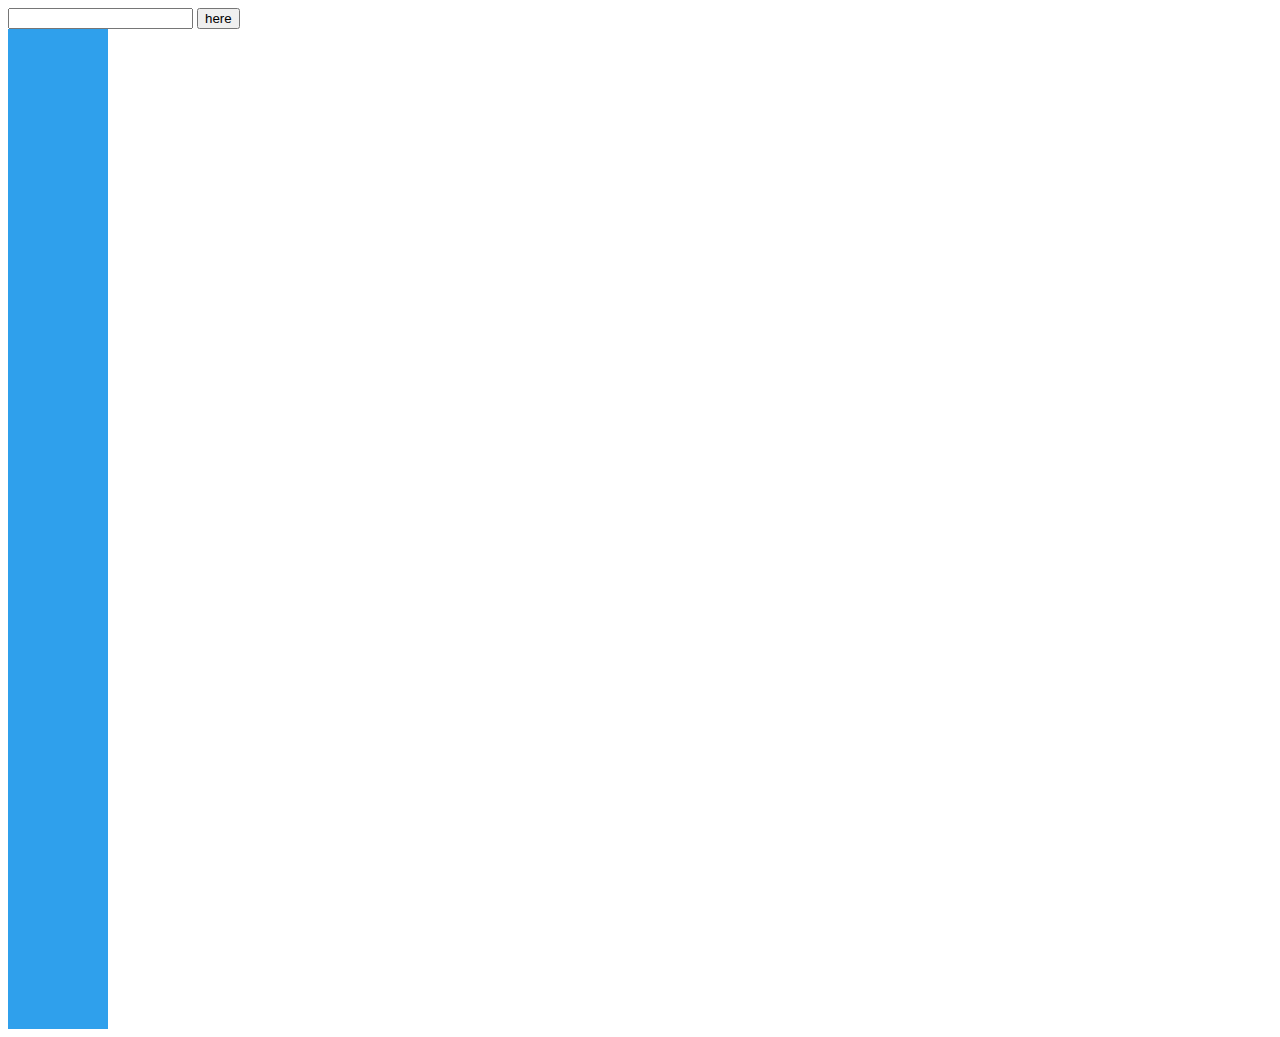
<file: web/page/Test.html>
<!DOCTYPE html>
<html lang="en">
<head>
    <meta charset="UTF-8">
    <title>Title</title>
</head>
<body>
<script>
    // function upload() {
    //
    //     var formData= new FormData(form),
    //         xhr= new XMLHttpRequest();
    //
    //     xhr.open("POST", url);
    //
    //     xhr.send(formData);
    // }
    // function convertImgToBase64(url, callback, outputFormat){
    //     var canvas = document.createElement('CANVAS'),
    //         ctx = canvas.getContext('2d'),
    //         img = new Image;
    //     img.crossOrigin = 'Anonymous';
    //     img.onload = function(){
    //         canvas.height = img.height;
    //         canvas.width = img.width;
    //         ctx.drawImage(img,0,0);
    //         var dataURL = canvas.toDataURL(outputFormat || 'image/png');
    //         callback.call(this, dataURL);
    //         canvas = null;
    //     };
    //     img.src = url;
    // }
    //
    //
    // convertImgToBase64('http://bit.ly/18g0VNp', function(base64Img){
    //     // Base64DataURL
    // });

    //var img = "https://127.0.0.1/base64/1.jpg";
    //D:/java code/IChat/web/page/1.png
    var reader = new FileReader(); //实例化一个FileReader

    reader.onload = function(event){
        var fileStr = event.target.result;
        alert(fileStr + '???') ;
    }
    function work(url) {
        reader.readAsDataURL(url); //读取base64
        alert('fuck');
        // reader.readAsText(file[0],"UTF-8"); //读取文本文件
    }



    var target = document.querySelector("#target"); //获取目标位置

    var reader = new FileReader();
    var file = null ;
    reader.onload = function(ev){ //读取文档，将图片显示在目标位置上
        var result = reader.result;
        var img = new Image();
        img.src = result ;
        target.appendChild(img);
    }

    target.addEventListener("drop",function(ev){ //当把图片拖放时候，读取文件
        file = ev.dataTransfer.files[0];
        reader.readAsDataURL(file);
        ev.preventDefault();  //阻止浏览器默认行文
    });
</script>
<!--<img width="16" height="16" alt="star" src="[data-uri]" />-->
<input id="he"/>
<button onclick="work(document.getElementById('he').value)" >here</button>
<!--<button onclick="document.getElementsByClassName('11').src = getBase64Image(img)"></button>-->
<img id="11"/>

<div id="222"></div>




<div class = "target" id = "target" style="height: 1000px; width:100px;background-color: #2fa0ec" onchange="file"></div>
</body>
</html>
</file>
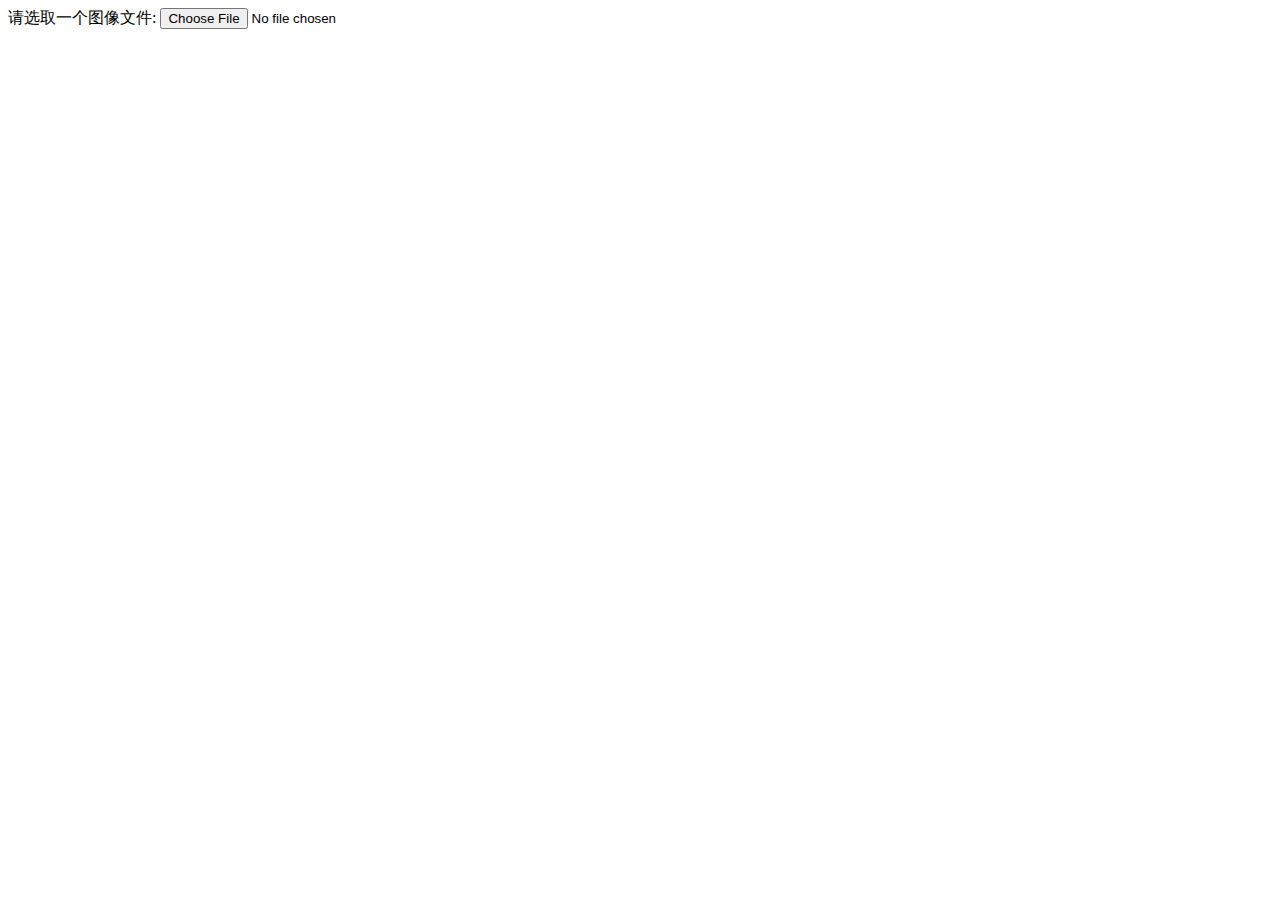
<file: web/page/test2.html>
<!DOCTYPE html>
<html xmlns="http://www.w3.org/1999/xhtml">
<head>
    <title></title>
    <script type="text/javascript">
        //读取图片
        function ProcessFile(e) {
            var file = document.getElementById('file').files[0];
            if (file) {
                var reader = new FileReader();
                reader.onload = function (event) {
                    var txt = event.target.result;
                    alert(txt);
                    var img = document.createElement("img");
                    img.src = txt;//将图片base64字符串赋值给img的src
                    document.getElementById("result").appendChild(img);
                };
            }
            reader.readAsDataURL(file);
        }

        function contentLoaded() {
            document.getElementById('file').addEventListener('change',
                ProcessFile, false);
        }

        window.addEventListener("DOMContentLoaded", contentLoaded, false);

    </script>
</head>
<body>
请选取一个图像文件: <input type="file" id="file" name="file"/>
<div id="result"></div>
</body>
</html>
</file>
<file: web/page/css/default.css>
body, html { font-size: 100%; 	padding: 0; margin: 0;}


/* Clearfix hack by Nicolas Gallagher: http://nicolasgallagher.com/micro-clearfix-hack/ */
.clearfix:before,
.clearfix:after {
	content: " ";
	display: table;
}

.clearfix:after {
	clear: both;
}

body{
	font-family: "Segoe UI", "Lucida Grande", Helvetica, Arial, "Microsoft YaHei", FreeSans, Arimo, "Droid Sans", "wenquanyi micro hei", "Hiragino Sans GB", "Hiragino Sans GB W3", "FontAwesome", sans-serif;
}
a{color: #2fa0ec;text-decoration: none;outline: none;}
a:hover,a:focus{color:#74777b;}

.jq22-container{
	margin: 0 auto;
	overflow: hidden;
}
.jq22-content {
	padding: 1em 0;
}

.bgcolor-1 { background: #f0efee; }
.bgcolor-2 { background: #f9f9f9; }
.bgcolor-3 { background: #e8e8e8; }/*light grey*/
.bgcolor-4 { background: #2f3238; color: #fff; }/*Dark grey*/
.bgcolor-5 { background: #df6659; color: #521e18; }/*pink1*/
.bgcolor-6 { background: #2fa8ec; }/*sky blue*/
.bgcolor-7 { background: #d0d6d6; }/*White tea*/
.bgcolor-8 { background: #3d4444; color: #fff; }/*Dark grey2*/
.bgcolor-9 { background: #ef3f52; color: #fff;}/*pink2*/
.bgcolor-10{ background: #64448f; color: #fff;}/*Violet*/
.bgcolor-11{ background: #3755ad; color: #fff;}/*dark blue*/
.bgcolor-12{ background: #3498DB; color: #fff;}/*light blue*/
/* Header */
.jq22-header{
	padding: 1em 190px 1em;
	letter-spacing: -1px;
	text-align: center;
}
.jq22-header h1 {
	font-weight: 500;
	font-size: 2em;
	line-height: 1;
	margin-bottom: 0;
	opacity: 0.8;
	font-family: "Segoe UI", "Lucida Grande", Helvetica, Arial, "Microsoft YaHei", FreeSans, Arimo, "Droid Sans", "wenquanyi micro hei", "Hiragino Sans GB", "Hiragino Sans GB W3", "FontAwesome", sans-serif;
}
.jq22-header h1 span {
	font-family: "Segoe UI", "Lucida Grande", Helvetica, Arial, "Microsoft YaHei", FreeSans, Arimo, "Droid Sans", "wenquanyi micro hei", "Hiragino Sans GB", "Hiragino Sans GB W3", "FontAwesome", sans-serif;
	display: block;
	font-size: 60%;
	font-weight: 400;
	padding: 0.8em 0 0.5em 0;
	color: #c3c8cd;
}
/*nav*/
.jq22-demo a{color: #1d7db1;text-decoration: none;}
.jq22-demo{width: 100%;padding-bottom: 1.2em;}
.jq22-demo a{display: inline-block;margin: 0.5em;padding: 0.6em 1em;border: 3px solid #1d7db1;font-weight: 700;}
.jq22-demo a:hover{opacity: 0.6;}
.jq22-demo a.current{background:#1d7db1;color: #fff; }
/* Top Navigation Style */
.jq22-links {
	position: relative;
	display: inline-block;
	white-space: nowrap;
	font-size: 1.5em;
	text-align: center;
}

.jq22-links::after {
	position: absolute;
	top: 0;
	left: 50%;
	margin-left: -1px;
	width: 2px;
	height: 100%;
	background: #dbdbdb;
	content: '';
	-webkit-transform: rotate3d(0,0,1,22.5deg);
	transform: rotate3d(0,0,1,22.5deg);
}

.jq22-icon {
	display: inline-block;
	margin: 0.5em;
	padding: 0em 0;
	width: 1.5em;
	text-decoration: none;
}

.jq22-icon span {
	display: none;
}

.jq22-icon:before {
	margin: 0 5px;
	text-transform: none;
	font-weight: normal;
	font-style: normal;
	font-variant: normal;
	font-family: 'icomoon';
	line-height: 1;
	speak: none;
	-webkit-font-smoothing: antialiased;
}
/* footer */
.jq22-footer{width: 100%;padding-top: 10px;}
.jq22-small{font-size: 0.8em;}
.center{text-align: center;}
/****/
.related {
	position: absolute;
	top: 800px;
	left: 0;
	width: 100%;
	color: #fff;
	background: #333;
	text-align: center;
	font-size: 1.25em;
	padding: 0.5em 0;
	overflow: hidden;
}

.related > a {
	vertical-align: top;
	width: calc(100% - 20px);
	max-width: 340px;
	display: inline-block;
	text-align: center;
	margin: 20px 10px;
	padding: 25px;
	font-family: "Segoe UI", "Lucida Grande", Helvetica, Arial, "Microsoft YaHei", FreeSans, Arimo, "Droid Sans", "wenquanyi micro hei", "Hiragino Sans GB", "Hiragino Sans GB W3", "FontAwesome", sans-serif;
}
.related a {
	display: inline-block;
	text-align: left;
	margin: 20px auto;
	padding: 10px 20px;
	opacity: 0.8;
	-webkit-transition: opacity 0.3s;
	transition: opacity 0.3s;
	-webkit-backface-visibility: hidden;
}

.related a:hover,
.related a:active {
	opacity: 1;
}

.related a img {
	max-width: 100%;
	opacity: 0.8;
	border-radius: 4px;
}
.related a:hover img,
.related a:active img {
	opacity: 1;
}
.related h3{font-family: "Microsoft YaHei", sans-serif;}
.related a h3 {
	font-weight: 300;
	margin-top: 0.15em;
	color: #fff;
}
/* icomoon */
.icon-jq22-home-outline:before {
	content: "\e5000";
}

.icon-jq22-arrow-forward-outline:before {
	content: "\e5001";
}

@media screen and (max-width: 50em) {
	.jq22-header {
		padding: 3em 10% 4em;
	}
	.jq22-header h1 {
        font-size:2em;
    }
}


@media screen and (max-width: 40em) {
	.jq22-header h1 {
		font-size: 1.5em;
	}
}

@media screen and (max-width: 30em) {
    .jq22-header h1 {
        font-size:1.2em;
    }
}
</file>
<file: web/page/css/styles.css>
* { margin: 0px; padding: 0px; }
body {
	background: #f0f1f2;
	font:12px "Open Sans", sans-serif; 
}
#view-code{
  color:#89a2b5;    
  opacity:0.7;
  font-size:14px;
  text-transform:uppercase;
  font-weight:700;
  text-decoration:none;
  position:absolute;top:660px;
  left:50%;margin-left:-50px;
  z-index:200;
}
#view-code:hover{opacity:1;}
#chatbox{
	width:850px;
	background:#fff;
	border-radius:6px;
	overflow:hidden;
	height:484px;
	position:absolute;
	top:60px;
	left:30%;
	margin-left:-155px;
}

#friendslist{
	position:absolute;
	top:0;
	left:0;
	width:850px;
	height:484px;
}
#topmenu{
	height:69px;
	width:850px;
	border-bottom:1px solid #d8dfe3;	
}
#topmenu span{
	float:left;	
	width: 96px;
    height: 70px;
    background: url("../img/top-menu.png") -3px -118px no-repeat;
}
#topmenu span.friends{margin-bottom:-1px;}
#topmenu span.chats{background-position:-95px 25px; cursor:pointer;}
#topmenu span.chats:hover{background-position:-95px -46px; cursor:pointer;}
#topmenu span.history{background-position:-190px 24px; cursor:pointer;}
#topmenu span.history:hover{background-position:-190px -47px; cursor:pointer;}
.chatroom{
    height:70px;
    border-bottom:1px solid #e7ebee;
    position:relative;
}
.chatroom:hover{
    background:#f1f4f6;
    cursor:pointer;
}
.chatroom img{
    width:40px;
    border-radius:50%;
    margin:15px;
    float:left;
}

.chatroom p{
    padding:15px 0 0 0;
    float:left;
    width:220px;
}
.chatroom p strong{
    font-weight:600;
    font-size:15px;
    color:#597a96;

}
.chatroom p span{
    font-size:13px;
    font-weight:400;
    color:#aab8c2;
}
.chatroom .status{
    background:#26c281;
    border-radius:50%;
    width:9px;
    height:9px;
    position:absolute;
    top:31px;
    right:17px;
}
.chatroom .status.away{background:#ffce54;}
.chatroom .status.inactive{background:#eaeef0;}
.friend{
	height:70px;
	border-bottom:1px solid #e7ebee;		
	position:relative;
}
.friend:hover{
	background:#f1f4f6;
	cursor:pointer;
}
.friend img{
	width:40px;
	border-radius:50%;
	margin:15px;
	float:left;
}
.floatingImg{
	width:40px;
	border-radius:50%;
	position:absolute;
	top:0;
	left:12px;
	border:3px solid #fff;
}
.friend p{
	padding:15px 0 0 0;			
	float:left;
	width:220px;
}
.friend p strong{
  font-weight:600;
  font-size:15px;
	color:#597a96;  

}
.friend p span{
	font-size:13px;
	font-weight:400;
	color:#aab8c2;
}
.friend .status{
	background:#26c281;
	border-radius:50%;	
	width:9px;
	height:9px;
	position:absolute;
	top:31px;
	right:17px;
}
.friend .status.away{background:#ffce54;}
.friend .status.inactive{background:#eaeef0;}
#search{
	background:#e3e9ed url("../img/search.png") -11px 0 no-repeat;
	height:60px;
	width:850px;
	position:absolute;
	bottom:0;
	left:0;
}
#searchfield{
	background:#e3e9ed;
	margin:21px 0 0 55px;
	border:none;
	padding:0;
	font-size:14px;
	font-family:"Open Sans", sans-serif; 
	font-weight:400px;
	color:#8198ac;
}
#searchfield:focus{
	 outline: 0;
}
#chatview{
	width:850px;
	height:484px;
	position:absolute;
	top:0;
	left:0;	
	display:none;
	background:#fff;
}
#profile{
	height:153px;
	overflow:hidden;
	text-align:center;
	color:#fff;
}
.p1 #profile{
	background:#fff url("../img/timeline1.png") 0 0 no-repeat;
    background-size: cover;
}
#profile .avatar{
	width:68px;
	border:3px solid #fff;
	margin:23px 0 0;
	border-radius:50%;
}
#profile  p{
	font-weight:600;
	font-size:15px;
	margin:118px 0 -1px;
	opacity:0;
	-webkit-transition: all 200ms cubic-bezier(0.000, 0.995, 0.990, 1.000);
	   -moz-transition: all 200ms cubic-bezier(0.000, 0.995, 0.990, 1.000);
	    -ms-transition: all 200ms cubic-bezier(0.000, 0.995, 0.990, 1.000);
	     -o-transition: all 200ms cubic-bezier(0.000, 0.995, 0.990, 1.000);
	        transition: all 200ms cubic-bezier(0.000, 0.995, 0.990, 1.000);	
}
#profile  p.animate{
	margin-top:97px;
	opacity:1;
	-webkit-transition: all 200ms cubic-bezier(0.000, 0.995, 0.990, 1.000);
	   -moz-transition: all 200ms cubic-bezier(0.000, 0.995, 0.990, 1.000);
	    -ms-transition: all 200ms cubic-bezier(0.000, 0.995, 0.990, 1.000);
	     -o-transition: all 200ms cubic-bezier(0.000, 0.995, 0.990, 1.000);
	        transition: all 200ms cubic-bezier(0.000, 0.995, 0.990, 1.000);	
}
#profile  span{
	font-weight:400;
	font-size:11px;
}
#chat-messages{
	opacity:0;
	margin-top:30px;
	width:850px;
	height:270px;
	overflow-y:scroll;	
	overflow-x:hidden;
	padding-right: 20px;
	-webkit-transition: all 200ms cubic-bezier(0.000, 0.995, 0.990, 1.000);
	   -moz-transition: all 200ms cubic-bezier(0.000, 0.995, 0.990, 1.000);
	    -ms-transition: all 200ms cubic-bezier(0.000, 0.995, 0.990, 1.000);
	     -o-transition: all 200ms cubic-bezier(0.000, 0.995, 0.990, 1.000);
	        transition: all 200ms cubic-bezier(0.000, 0.995, 0.990, 1.000);
}
#chat-messages.animate{
	opacity:1;
	margin-top:0;
}
#chat-messages label{
	color:#aab8c2;
	font-weight:600;
	font-size:12px;
	text-align:center;
	margin:15px 0;
	width:290px;
	display:block;	
}
#chat-messages div.message{
	padding:0 0 30px 58px;
	clear:both;
	margin-bottom:45px;
}
#chat-messages div.message.right{
	  padding: 0 58px 30px 0;
	  margin-right: -19px;
	  margin-left: 19px;
}
#chat-messages .message img{
	  float: left;
	  margin-left: -38px;
	  border-radius: 50%;
	  width: 30px;
	  margin-top: 12px;
}
#chat-messages div.message.right img{
	float: right;	
    margin-left: 0;
	margin-right: -38px;	
}
.message .bubble{	
	background:#f0f4f7;
	font-size:13px;
	font-weight:600;
	padding:12px 13px;
	border-radius:5px 5px 5px 0px;
	color:#8495a3;
	position:relative;
	float:left;
}
#chat-messages div.message.right .bubble{
	float:right;
	border-radius:5px 5px 0px 5px ;
}
.bubble .corner{
	background:url("../img/bubble-corner.png") 0 0 no-repeat;
	position:absolute;
	width:7px;
	height:7px;
	left:-5px;
	bottom:0;
}
div.message.right .corner{
	background:url("../img/bubble-cornerR.png") 0 0 no-repeat;
	left:auto;
	right:-5px;
}
.bubble span{
	  color: #aab8c2;
	  font-size: 11px;
	  position: absolute;
	  right: 0;
	  bottom: -22px;
}
#sendmessage{
	height:60px;
	border-top:1px solid #e7ebee;	
	position:relative;
	bottom:0;
	right:0px;
	width:850px;
	background:#fff;
	padding-bottm:50px;
}
#sendmessage input{
	border
}
#sendmessage input{
	background:#fff;
	margin:21px 0 0 21px;
	border:none;
	padding:0;
	font-size:14px;
	font-family:"Open Sans", sans-serif; 
	font-weight:400px;
	color:#aab8c2;
}
#sendmessage input:focus{
	 outline: 0;
}
#sendmessage button{
	background:#fff url("../img/send.png") 0 -41px no-repeat;
	width:30px;
	height:30px;
	position:absolute;
	right: 15px;
	top: 23px;
	border:none;
}
#sendmessage button:hover{
	cursor:pointer;
	background-position: 0 0 ;
}
#sendmessage button:focus{
	 outline: 0;	 
}

#close{
	position:absolute;
	top: 8px;	
	opacity:0.8;
 	right: 10px;
	width:20px;
	height:20px;
	cursor:pointer;
}
#close:hover{
	opacity:1;
}
.cx, .cy{
	background:#fff;
	position:absolute;
	width:0px;
	top:15px;
	right:15px;
	height:3px;
	-webkit-transition: all 250ms ease-in-out;
	   -moz-transition: all 250ms ease-in-out;
		-ms-transition: all 250ms ease-in-out;
		 -o-transition: all 250ms ease-in-out;
			transition: all 250ms ease-in-out;
}
.cx.s1, .cy.s1{	
	right:0;	
	width:20px;	
	-webkit-transition: all 100ms ease-out;
	   -moz-transition: all 100ms ease-out;
		-ms-transition: all 100ms ease-out;
		 -o-transition: all 100ms ease-out;
			transition: all 100ms ease-out;
}
.cy.s2{	
	-ms-transform: rotate(50deg); 
	-webkit-transform: rotate(50deg); 
	transform: rotate(50deg);		 
	-webkit-transition: all 100ms ease-out;
	   -moz-transition: all 100ms ease-out;
		-ms-transition: all 100ms ease-out;
		 -o-transition: all 100ms ease-out;
			transition: all 100ms ease-out;
}
.cy.s3{	
	-ms-transform: rotate(45deg); 
	-webkit-transform: rotate(45deg); 
	transform: rotate(45deg);		 
	-webkit-transition: all 100ms ease-out;
	   -moz-transition: all 100ms ease-out;
		-ms-transition: all 100ms ease-out;
		 -o-transition: all 100ms ease-out;
			transition: all 100ms ease-out;
}
.cx.s1{	
	right:0;	
	width:20px;	
	-webkit-transition: all 100ms ease-out;
	   -moz-transition: all 100ms ease-out;
		-ms-transition: all 100ms ease-out;
		 -o-transition: all 100ms ease-out;
			transition: all 100ms ease-out;
}
.cx.s2{	
	-ms-transform: rotate(140deg); 
	-webkit-transform: rotate(140deg); 
	transform: rotate(140deg);		 
	-webkit-transition: all 100ms ease-out;
	   -moz-transition: all 100ms ease-out;
		-ms-transition: all 100ease-out;
		 -o-transition: all 100ms ease-out;
			transition: all 100ms ease-out;
}
.cx.s3{	
	-ms-transform: rotate(135deg); 
	-webkit-transform: rotate(135deg); 
	transform: rotate(135deg);		 
	-webkit-transition: all 100ease-out;
	   -moz-transition: all 100ms ease-out;
		-ms-transition: all 100ms ease-out;
		 -o-transition: all 100ms ease-out;
			transition: all 100ms ease-out;
}
#chatview, #sendmessage { 
overflow:hidden; 
border-radius:6px; 
}


/** modal window styles **/
#lean_overlay {
	position: fixed;
	z-index:100;
	top: 0px;
	left: 0px;
	height:100%;
	width:100%;
	background: #000;
	display: none;
}


#loginmodal {
	width: 300px;
	padding: 15px 20px;
	background: #f3f6fa;
	-webkit-border-radius: 6px;
	-moz-border-radius: 6px;
	border-radius: 6px;
	-webkit-box-shadow: 0 1px 5px rgba(0, 0, 0, 0.5);
	-moz-box-shadow: 0 1px 5px rgba(0, 0, 0, 0.5);
	box-shadow: 0 1px 5px rgba(0, 0, 0, 0.5);
}

#loginform { /* no default styles */ }

#loginform label { display: block; font-size: 1.1em; font-weight: bold; color: #7c8291; margin-bottom: 3px; }


.txtfield {
	display: block;
	width: 100%;
	padding: 6px 5px;
	margin-bottom: 15px;
	font-family: 'Helvetica Neue', Helvetica, Verdana, sans-serif;
	color: #7988a3;
	font-size: 1.4em;
	text-shadow: 1px 1px 0 rgba(255, 255, 255, 0.8);
	background-color: #fff;
	background-image: -webkit-gradient(linear, left top, left bottom, from(#edf3f9), to(#fff));
	background-image: -webkit-linear-gradient(top, #edf3f9, #fff);
	background-image: -moz-linear-gradient(top, #edf3f9, #fff);
	background-image: -ms-linear-gradient(top, #edf3f9, #fff);
	background-image: -o-linear-gradient(top, #edf3f9, #fff);
	background-image: linear-gradient(top, #edf3f9, #fff);
	border: 1px solid;
	border-color: #abbce8 #c3cae0 #b9c8ef;
	-webkit-border-radius: 4px;
	-moz-border-radius: 4px;
	border-radius: 4px;
	-webkit-box-shadow: inset 0 1px 2px rgba(0, 0, 0, 0.25), 0 1px rgba(255, 255, 255, 0.4);
	-moz-box-shadow: inset 0 1px 2px rgba(0, 0, 0, 0.25), 0 1px rgba(255, 255, 255, 0.4);
	box-shadow: inset 0 1px 2px rgba(0, 0, 0, 0.25), 0 1px rgba(255, 255, 255, 0.4);
	-webkit-transition: all 0.25s linear;
	-moz-transition: all 0.25s linear;
	transition: all 0.25s linear;
}

.txtfield:focus {
	outline: none;
	color: #525864;
	border-color: #84c0ee;
	-webkit-box-shadow: inset 0 1px 2px rgba(0, 0, 0, 0.15), 0 0 7px #96c7ec;
	-moz-box-shadow: inset 0 1px 2px rgba(0, 0, 0, 0.15), 0 0 7px #96c7ec;
	box-shadow: inset 0 1px 2px rgba(0, 0, 0, 0.15), 0 0 7px #96c7ec;
}
</file>
